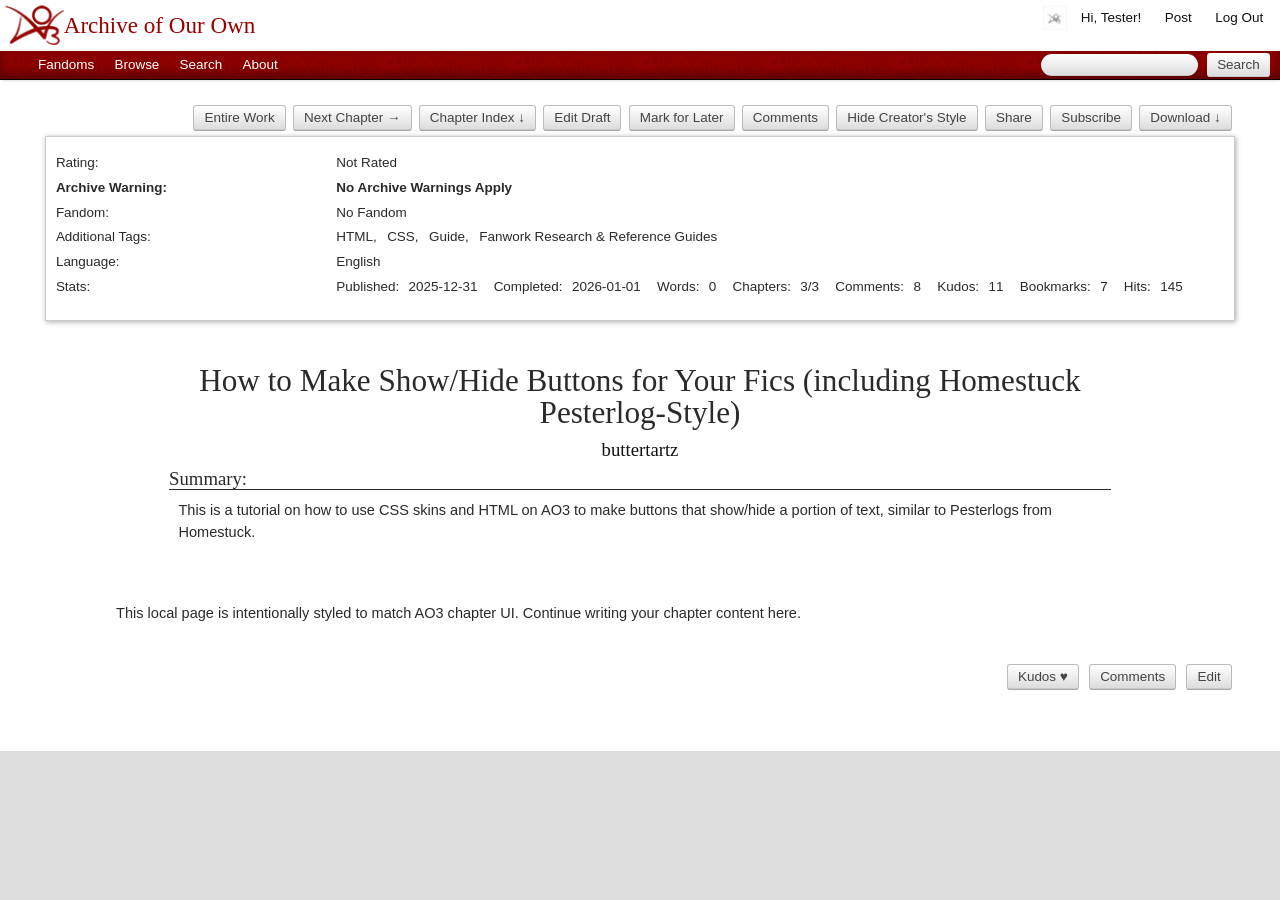
<file: chapter-preview.html>
<!DOCTYPE html>
<html lang="en">
<head>
  <meta charset="utf-8">
  <meta name="viewport" content="width=device-width, initial-scale=1.0">
  <title>AO3 Local Chapter Page</title>
  <link rel="stylesheet" href="./site/2.0/01-core.css">
  <link rel="stylesheet" href="./site/2.0/02-elements.css">
  <link rel="stylesheet" href="./site/2.0/03-region-header.css">
  <link rel="stylesheet" href="./site/2.0/04-region-dashboard.css">
  <link rel="stylesheet" href="./site/2.0/05-region-main.css">
  <link rel="stylesheet" href="./site/2.0/06-region-footer.css">
  <link rel="stylesheet" href="./site/2.0/07-interactions.css">
  <link rel="stylesheet" href="./site/2.0/08-actions.css">
  <link rel="stylesheet" href="./site/2.0/09-roles-states.css">
  <link rel="stylesheet" href="./site/2.0/10-types-groups.css">
  <link rel="stylesheet" href="./site/2.0/11-group-listbox.css">
  <link rel="stylesheet" href="./site/2.0/12-group-meta.css">
  <link rel="stylesheet" href="./site/2.0/13-group-blurb.css">
  <link rel="stylesheet" href="./site/2.0/14-group-preface.css">
  <link rel="stylesheet" href="./site/2.0/15-group-comments.css">
  <link rel="stylesheet" href="./site/2.0/16-zone-system.css">
  <link rel="stylesheet" href="./site/2.0/17-zone-home.css">
  <link rel="stylesheet" href="./site/2.0/18-zone-searchbrowse.css">
  <link rel="stylesheet" href="./site/2.0/19-zone-tags.css">
  <link rel="stylesheet" href="./site/2.0/20-zone-translation.css">
  <link rel="stylesheet" href="./site/2.0/21-userstuff.css">
  <link rel="stylesheet" href="./site/2.0/22-system-messages.css">
  <link rel="stylesheet" href="./site/2.0/23-role-translator.css">
  <link rel="stylesheet" href="./site/2.0/24-role-admin.css">
  <link rel="stylesheet" href="./site/2.0/25-media-midsize.css">
  <link rel="stylesheet" href="./site/2.0/26-media-narrow.css">
  <link rel="stylesheet" href="./chapter-preview.css">
</head>
<body class="logged-in javascript">
  <div id="outer" class="wrapper">
    <ul id="skiplinks"><li><a href="#main">Main Content</a></li></ul>

    <header id="header" class="region">
      <h1 class="heading">
        <a href="#">
          <span>Archive of Our Own</span>
          <img src="./images/ao3_logos/logo_42.png" alt="AO3 logo" class="logo">
        </a>
      </h1>

      <nav id="greeting" aria-label="User Navigation">
        <ul class="user navigation actions">
          <li><a id="previewGreetingLink" href="#">Hi, <span id="previewGreetingName">Tester</span>!</a></li>
          <li><a href="#">Post</a></li>
          <li><a href="#">Log Out</a></li>
        </ul>
        <p class="icon"><a href="#" aria-label="User icon"><img src="./images/skins/iconsets/default/icon_user.png" class="icon" alt=""></a></p>
      </nav>

      <nav aria-label="Primary Navigation">
        <ul class="primary navigation actions">
          <li class="dropdown"><a href="#">Fandoms</a></li>
          <li class="dropdown"><a href="#">Browse</a></li>
          <li class="dropdown"><a href="#">Search</a></li>
          <li class="dropdown"><a href="#">About</a></li>
          <li class="search">
            <form id="search" class="search" role="search">
              <fieldset>
                <p>
                  <label class="landmark" for="site_search">Search</label>
                  <input id="site_search" class="text" type="text" value="">
                  <span class="submit actions"><input class="button" type="submit" value="Search"></span>
                </p>
              </fieldset>
            </form>
          </li>
        </ul>
      </nav>
      <div class="clear"></div>
    </header>

    <div id="inner" class="wrapper">
      <div id="main" class="works-show region" role="main">
        <ul class="landmark skip">
          <li><a name="top">&nbsp;</a></li>
          <li><a href="#work">Skip header</a></li>
        </ul>

        <div class="work">
          <h3 class="landmark heading">Actions</h3>
          <ul class="work navigation actions">
            <li class="chapter entire"><a href="#workskin">Entire Work</a></li>
            <li class="chapter next"><a href="#previewChapter">Next Chapter &#8594;</a></li>
            <li class="chapter"><a href="#previewChapter">Chapter Index &#8595;</a></li>
            <li class="bookmark"><a href="./index.html">Edit Draft</a></li>
            <li class="mark"><a href="#">Mark for Later</a></li>
            <li class="comments" id="show_comments_link_top"><a id="toggleCommentsTop" href="#comments">Comments</a></li>
            <li class="style"><a id="toggleStyle" href="#workskin">Hide Creator's Style</a></li>
            <li class="share"><a href="#">Share</a></li>
            <li class="subscribe"><a href="#">Subscribe</a></li>
            <li class="download"><a href="#">Download &#8595;</a></li>
          </ul>

          <h3 class="landmark heading">Work Header</h3>
          <div class="wrapper">
            <dl class="work meta group">
              <dt class="rating tags">Rating:</dt>
              <dd class="rating tags">
                <ul id="previewRatingList" class="commas"><li>Not Rated</li></ul>
              </dd>

              <dt class="warning tags">Archive Warning:</dt>
              <dd class="warning tags">
                <ul id="previewWarningList" class="commas"><li>No Archive Warnings Apply</li></ul>
              </dd>

              <dt class="fandom tags">Fandom:</dt>
              <dd class="fandom tags">
                <ul id="previewFandomList" class="commas"><li>No Fandom</li></ul>
              </dd>

              <dt id="previewCategoryLabel" class="category tags" hidden>Category:</dt>
              <dd id="previewCategoryValue" class="category tags" hidden>
                <ul id="previewCategoryList" class="commas"></ul>
              </dd>

              <dt id="previewRelationshipLabel" class="relationship tags" hidden>Relationship:</dt>
              <dd id="previewRelationshipValue" class="relationship tags" hidden>
                <ul id="previewRelationshipList" class="commas"></ul>
              </dd>

              <dt id="previewCharacterLabel" class="character tags" hidden>Character:</dt>
              <dd id="previewCharacterValue" class="character tags" hidden>
                <ul id="previewCharacterList" class="commas"></ul>
              </dd>

              <dt class="additional tags">Additional Tags:</dt>
              <dd class="additional tags">
                <ul id="previewFreeformList" class="commas"><li>HTML</li><li>CSS</li><li>Guide</li><li>Fanwork Research &amp; Reference Guides</li></ul>
              </dd>

              <dt class="language">Language:</dt>
              <dd id="previewLanguageValue" class="language">English</dd>

              <dt class="stats">Stats:</dt>
              <dd class="stats">
                <dl>
                  <dt>Published:</dt><dd>2025-12-31</dd>
                  <dt>Completed:</dt><dd>2026-01-01</dd>
                  <dt>Words:</dt><dd id="previewWordCount">0</dd>
                  <dt>Chapters:</dt><dd>3/3</dd>
                  <dt>Comments:</dt><dd>8</dd>
                  <dt>Kudos:</dt><dd id="previewKudosCount">11</dd>
                  <dt>Bookmarks:</dt><dd>7</dd>
                  <dt>Hits:</dt><dd>145</dd>
                </dl>
              </dd>
            </dl>
          </div>

          <style id="previewWorkskinStyle"></style>
          <div id="workskin">
            <div class="preface group">
              <h2 id="previewWorkTitle" class="title heading">How to Make Show/Hide Buttons for Your Fics (including Homestuck Pesterlog-Style)</h2>
              <h3 class="byline heading"><a id="previewByline" href="#">buttertartz</a></h3>
              <div id="previewSummaryModule" class="summary module">
                <h3 class="heading">Summary:</h3>
                <blockquote id="previewSummaryBody" class="userstuff">
                  <p>This is a tutorial on how to use CSS skins and HTML on AO3 to make buttons that show/hide a portion of text, similar to Pesterlogs from Homestuck.</p>
                </blockquote>
              </div>
              <div id="previewNotesModule" class="notes module" hidden>
                <h3 class="heading">Notes:</h3>
                <blockquote id="previewNotesBody" class="userstuff"></blockquote>
              </div>
            </div>

            <div id="chapters">
              <div class="chapter" id="previewChapter">
                <div class="userstuff module" role="article">
                  <h3 class="landmark heading" id="work">Chapter Text</h3>
                  <div id="previewChapterBody">
                    <p>This local page is intentionally styled to match AO3 chapter UI. Continue writing your chapter content here.</p>
                  </div>
                </div>
              </div>
            </div>

            <div id="previewEndnotesModule" class="chapter preface group" hidden>
              <div class="end notes module">
                <h3 class="heading">Notes:</h3>
                <blockquote id="previewEndnotesBody" class="userstuff"></blockquote>
              </div>
            </div>
          </div>
        </div>

        <div id="comments_placeholder"></div>
        <ul class="actions preview-feedback-actions" aria-label="Reader Feedback Actions">
          <li class="kudos">
            <form id="new_kudo" action="#" method="post">
              <input type="hidden" name="kudo[commentable_id]" value="1">
              <input type="hidden" name="kudo[commentable_type]" value="Work">
              <input id="kudo_submit" type="submit" value="Kudos ♥">
            </form>
          </li>
          <li class="comments" id="show_comments_link_feedback">
            <a id="toggleCommentsFeedback" href="#comments">Comments</a>
          </li>
          <li class="bookmark preview-edit-action">
            <a href="./index.html">Edit</a>
          </li>
        </ul>
        <div id="kudos_message"></div>
        <section id="comments" class="comments region" hidden>
          <h3 class="heading">Comments:</h3>
          <ol class="thread">
            <li class="comment odd">
              <h4 class="heading byline">reader_01</h4>
              <blockquote class="userstuff"><p>The shifting margin line is so good. Subscribed.</p></blockquote>
            </li>
            <li class="comment even">
              <h4 class="heading byline">reader_02</h4>
              <blockquote class="userstuff"><p>Now this feels much closer to AO3 chapter UI.</p></blockquote>
            </li>
          </ol>
        </section>
      </div>
    </div>
  </div>

  <script src="./chapter-preview.js"></script>
</body>
</html>
</file>
<file: site/2.0/01-core.css>
/* == CORE: basic functional layout
https://otwcode.github.io/docs/stylesheets-views.html#core
*/

body, .toggled form, .dynamic form, .secondary, .dropdown {
  background: #fff;
  color: #2a2a2a;
  font: 100%/1.125 'Lucida Grande', 'Lucida Sans Unicode', Verdana, Helvetica, sans-serif, 'GNU Unifont';
  margin: 0;
  padding: 0;
}

.heading {
  font-family: Georgia, serif;
}

a, a:link {
  color: #900;
  text-decoration: none;
}

#header, #footer, #main, #dashboard {
  padding: 1em 3em;
}

.landmark {
  font-size: 0;
  opacity: 0;
}

.hidden {
  display: none;
}

li.blurb, fieldset, form dl {
  border: 1px solid #ddd;
  padding: 1em;
  overflow: hidden;
}

.blurb li, .actions>*, .stats>*, .meta ul li {
  list-style: none;
  display: inline;
  padding-left: 0.25em;
}

.actions form {
  display: inline;
}

.actions input[type="submit"] {
  margin: 0;
}

/* END == */
</file>
<file: site/2.0/02-elements.css>
/* == ELEMENTS
https://otwcode.github.io/docs/stylesheets-views.html#elements
*/

/* MEYERS RESET. *********************************************** do not edit */

html, body, div, span, applet, object, iframe, h1, h2, h3, h4, h5, h6, p, blockquote, pre, a, abbr, acronym, address, big, cite, code, del, dfn, em, img, ins, kbd, q, s, samp, small, strike, strong, sub, sup, tt, var, dl, dt, dd, ol, ul, li, fieldset, form, label, legend, table, caption, tbody, tfoot, thead, tr, th, td {
  border: 0;
  outline: 0;
  font-weight: inherit;
  font-style: inherit;
  font-size: 100%;
  font-family: inherit;
  vertical-align: baseline;
  list-style: none;
  margin: 0;
  padding: 0;
}

/* *********************************************** end of uneditable rules */

/* The global rules for normal elements */

body {
  font: 100%/1.125 'Lucida Grande', 'Lucida Sans Unicode', Verdana, Helvetica, sans-serif, 'GNU Unifont';
}

a, a:link, a:visited:hover {
  color: #111;
  text-decoration: none;
  border-bottom: 1px solid;
}

a:visited {
  color: #666;
  text-decoration: none;
  border-bottom: 1px dashed;
}

a:hover {
  color: #999;
}

a:active, a:focus, button:focus {
  outline: 1px dotted;
}

a img {
  border: 0;
}

a:focus img {
  outline: 1px dotted;
}

h1, h2, h3, h4, h5, h6, .heading {
  font-family: Georgia, serif;
  font-weight: 400;
    word-wrap: break-word;
}

h1 {
  font-size: 2.5em;
  line-height: 1;
  margin: 0.5em 0;
}

h2 {
  font-size: 2.143em;
  line-height: 1;
  margin: 0.429em 0;
  display: inline;
}

/* 24px skipped: font-size: 1.714em; line-height: 1; margin: 0.429em 0 */

h3 {
  font-size: 1.286em;
  line-height: 1;
  margin: 0.5375em 0;
}

h4 {
  font-size: 1.143em;
  line-height: 1.125;
  margin: 0.5em 0;
}

h5 {
  font-size: 1em;
  line-height: 1.286;
  margin: 0.643em 0;
}

h6 {
  font-size: 0.875em;
  font-weight: 900;
  line-height: 1.5;
  margin: 1.5em 0;
}

p, li, dd, hr {
  margin: 0.643em 0;
}

hr {
  border: 0;
  border-bottom: 3px double;
}

.clear {
  clear: both;
  height: 0;
  border: 0;
  margin: 0;
  background: transparent;
  opacity: 0;
}

blockquote, pre {
  font: 1em 'Lucida Grande', 'Lucida Sans Unicode', Verdana, Helvetica, sans-serif;
  margin: 0.643em;
}

blockquote p:first-child {
  margin-top: 0;
}

blockquote p:last-child {
  margin-bottom: 0;
}

kbd, tt, code, var, pre, samp {
  font: normal 0.857em 'Monaco', 'Consolas', Courier, monospace;
  font-variant-ligatures: none;
  margin: auto;
}

pre {
  white-space: pre-wrap;
}

strong, b {
  font-weight: bold;
}

em, cite, i {
  font-style: oblique;
}

cite em, em cite, cite i, i cite, i em, em i, em em, i i, cite cite {
  font-style: normal;
}

em cite, i cite, ins, u {
  text-decoration: underline;
}

del, strike {
  text-decoration: line-through;
}

dfn, abbr, acronym {
  cursor: help;
}

big {
  font-size: 114%;
}

small, sub, sup {
  font-size: 87.5%;
}

small small small small {
  font-size: 100%;
}

sub {
  vertical-align: sub;
  line-height: 0;
}

sup {
  vertical-align: super;
  line-height: 0;
}

/*
https://otwcode.github.io/docs/patterns/tables.html
*/

table {
  background: #ddd;
  border-collapse: collapse;
  margin: auto;
  width: 100%;
  clear: right;
}

caption {
  height: 0;
  width: 0;
  font-size: 0;
  opacity: 0;
  padding: 0;
  margin: 0;
}

thead, tfoot {
  border-bottom: 2px solid #bbb;
  padding: 0.643em;
  vertical-align: top;
}

tfoot td {
  border-top: 1px solid #bbb;
}

td th {
  padding-right: 1em;
}

tbody tr {
  border-bottom: 1px solid #fff;
}

td {
  padding: 0.25em;
  vertical-align: top;
}

th {
  text-align: start;
}

thead td {
  background: #ddd;
  border-bottom: 1px solid #fff;
}

th, tr:hover, col.name {
  background: #fff;
  border: 1px solid #bbb;
  padding: 0.15em 0.5em 0.25em;
  vertical-align: top;
}

th a, th a:visited, th a:link {
  text-decoration: none;
}

tbody tr th {
  text-align: start;
}

/* END == */
</file>
<file: site/2.0/03-region-header.css>
﻿/* == REGION: HEADER is #1 of the 4 regions shown on every page
https://otwcode.github.io/docs/patterns/regions.html#header-region
notice that CSS3 declarations sit are indented twice (four spaces) and always come last
*/

#header input, #header #search>*, #header #search .submit {
  display: inline;
  float: none;
}

#header .landmark {
  clear: none;
  font-size: 0;
  border: none;
}

#header a, #header fieldset, #header form, #header p, #header li, #header h1, #small_login dl {
  background: transparent;
  font-size: 100%;
  border: none;
  padding: 0;
  margin: 0;
    border-radius: 0;
    box-shadow: none;
}

#header {
  font-size: 0.875em;
  margin: 0 0 1em;
  padding: 0;
  position: relative;
}

#header li {
  display: block;
  float: left;
  position: relative;
}

#header a, #header a:visited, #header .primary .open a, #header .primary .dropdown:hover a, #header .primary .dropdown a:focus {
  color: #111;
}

#header .actions a:hover, #header .actions a:focus, #header .dropdown:hover a, #header .open a {
  background: #ddd;
}

/* BRANDING: logo and title */

#header .heading {
  float: left;
  padding: 0.375em;
}

/* 1.714em x 14px = 24px */
#header .heading a {
  color: #900;
  font-size: 1.714em;
  line-height: 1.75em;
}

#header .logo {
  float: left;
  height: 42px;
}

/* ACTION: dropdown */

#header .menu, #small_login {
  background: #ddd;
  display: none;
  padding: 0.25em 0;
  position: absolute;
  width: 20em;
  z-index: 55;
    box-shadow: 1px 1px 3px -1px #444;
    background-image: -moz-linear-gradient(top, rgba(221, 221, 221, 0.98) 0%, rgba(204, 204, 204, 0.98) 100%);
    background-image: -webkit-linear-gradient(top, rgba(221, 221, 221, 0.98) 0%, rgba(204, 204, 204, 0.98) 100%);
    background-image: -o-linear-gradient(top, rgba(221, 221, 221, 0.98) 0%, rgba(204, 204, 204, 0.98) 100%);
    background-image: linear-gradient(to bottom, rgba(221, 221, 221, 0.98) 0%, rgba(204, 204, 204, 0.98) 100%);
    filter: progid:DXImageTransform.Microsoft.gradient(startColorstr='#fadddddd', endColorstr='#facccccc',GradientType=0);
}

#header .open .menu, #header .dropdown:hover .menu, .open + #small_login, #header .menu li {
  display: block;
  float: none;
}

#header .menu li {
  border-bottom: 1px solid #888;
  margin: 0 0.25em;
  text-align: left;
}

#header .menu li:last-child {
  border-bottom: none;
}

#header .dropdown .menu a {
  background: transparent;
  display: block;
  padding: 0.75em 0.5em 0.5em;
}

#header .dropdown .menu a:hover, #header .dropdown .menu a:focus {
  background: rgba(255, 255, 255, 0.25);
}

/* login and greeting */

#login, #greeting {
  float: right;
  margin-right: 0.375em;
}

#header .user {
  padding: 0.429em 0 0;
  position: relative;
  z-index: 20;
}

#header .user a, #small_login .action {
  padding: 0.25em 0.75em;
}

#header .user a:hover, #header .user a:focus {
  color: #900;
    border-radius: 0.25em;
}

#login .open a:hover, #login .open a:focus {
  background: #eee;
}

#greeting .user > li {
  margin: 0 0.125em;
}

#greeting .menu {
  right: 0;
    box-shadow: -1px 1px 3px -1px #444;
}

/* square off bottom corners when the dropdown is visible */
#greeting .open a, #greeting .dropdown:hover a {
    border-radius: 0.25em 0.25em 0 0;
}

#greeting .dropdown .menu a {
    border-radius: 0;
}

#greeting p.icon {
  float: right;
  height: auto;
  padding: 0.429em 0.125em 0;
  line-height: 1;
  width: auto;
}

#greeting p.icon a {
  display: block;
  padding: 0;
}

#greeting img.icon {
  height: 1.786em;
  width: 1.786em;
    background-size: 100%;
}

/* FORM: login */

#small_login {
  border: 2px solid #fff;
  padding: 0.375em;
  right: 0;
  z-index: 10;
    box-shadow: none;
}

#small_login form {
  margin-top: 1.286em;
}

#small_login dt, #small_login dd {
  margin: 0;
  width: 99%;
}

#small_login dt, #small_login .submit {
  border-bottom: none;
  padding: 0.375em 0 0;
}

#small_login .actions {
  float: none;
  text-align: left;
}

#small_login .footnote {
  float: left;
  font-size: 0.857em;
  padding: 0.375em 0;
}

#small_login .footnote li {
  padding: 0 0.25em;
}

.dropdown #small_login .footnote a {
  background: transparent;
  border-bottom: 1px solid;
}

/* primary navigation */

#header .primary {
  background: #900 url(../../images/skins/textures/tiles/red-ao3.png);
  padding: 0 0;
  width: 100%;
    box-shadow: inset 0 -6px 10px rgba(0, 0, 0, 0.35),
    1px 1px 3px -1px rgba(0, 0, 0, 0.25),
    inset 0 -1px 0 rgba(0, 0, 0, 0.85); /* instead of a bottom border to keep the container the same height as its contents */
}

#header .primary > li:first-of-type {
  margin-left: 2em;
}

#header .primary a {
  padding: 0.429em 0.75em;
}

#header .primary a {
  color: #fff;
}

#header .primary .menu a {
  color: #111;
  padding: 0.75em 0.5em 0.5em;
}

/* search */

#header .search {
  float: right;
  color: #2a2a2a;
  margin-right: 0.25em;
}

#header #search input:focus {
  color: #2a2a2a;
  outline: 1px dotted;
}

#header #search .text, #header #search .button {
  border: none;
}

/* 0.2857em x 14px = 4px because the input has a padding of 0.15em x 14px = 2px and it needs to match 0.429em x 14px = 6px */
#header #search .text {
  margin: 0.2857em 0.429em;
}

#header #search .button {
  margin: 0;
}

/* CONTEXT: collections */

#header h2 {
  border-top: 1px solid;
  clear: both;
  color: #fff;
  display: block;
  font-size: 1.714em;
  line-height: 1.5;
  margin: 0;
  padding: 0 0.375em;
    text-shadow: none;
}

/* END == */
</file>
<file: site/2.0/04-region-dashboard.css>
/* == REGION: DASHBOARD is #2 of the 4 regions shown on every page
https://otwcode.github.io/docs/patterns/regions.html#dashboard-region
*/

#dashboard {
  width: 11.25em;
  float: left;
  padding: 0.5em;
}

#dashboard li {
  padding: 0;
}

#dashboard a, #dashboard span {
  color: #111;
  display: block;
  white-space: normal;
  height: auto;
  line-height: 2;
  padding: 0 0.5625em;
  margin: 0;
  border: none;
  background: transparent;
  vertical-align: middle;
    word-wrap: break-word;
    box-shadow: none;
}

#dashboard a:hover {
  background: #ddd;
  color: #900;
}

#dashboard ul {
  float: none;
  display: block;
  padding: 1.286em 0;
  text-align: right;
  border-top: 2px solid #ddd;
  position: relative;
}

#dashboard .current {
  background: #ccc;
}

#dashboard .secondary {
  right: auto;
}

#dashboard.own {
  background: transparent;
  border-top: 15px solid #900;
  border-bottom: 15px solid #900;
    opacity: 1.0;
    border-radius: 0.25em;
}

/* END == */
</file>
<file: site/2.0/05-region-main.css>
/* == REGION: MAIN is #3 of the 4 regions shown on every page
https://otwcode.github.io/docs/patterns/regions.html#main-region
*/

#main {
  font-size: 0.875em;
  line-height: 1.286;
  margin: auto;
  padding: 0.5em 2.5em 3.5em;
  position: relative;
  min-height: 450px;
}

#main:after {
  content: " ";
  display: block;
  height: 0;
  font-size: 0;
  clear: both;
  visibility: hidden;
}

#main.dashboard {
  padding-left: 2em;
  margin: 0.5em auto 1em 14em;
}

#main.home {
  padding: 2em 7.5em 3.5em;
}

#main.errors {
  background: url("/images/ao3_logos/sadface.png") top right no-repeat;
}

#main.error-502 {
  background: url("/images/ao3_logos/ao3-502.png") top right no-repeat;
}

#main.error-503-maintenance {
  background: url("/images/ao3_logos/logo-ruby.png") top right no-repeat;
}

#main.session {
  background: url("/images/logo.png") 0.5em 3em no-repeat;
}

#main.authentication {
  background: none;
}

#main.errors h2 {
  display: block;
  margin-top: 0;
}

#main.errors p, #main.errors .heading {
  margin-right: 325px;
}

/* END == */
</file>
<file: site/2.0/06-region-footer.css>
/* == REGION: FOOTER is #4 of the 4 regions shown on every page
https://otwcode.github.io/docs/patterns/regions.html#footer-region
*/

#footer {
  background: #900 url("/images/skins/textures/tiles/red-ao3.png");
  border-top: 2px solid;
  color: #fff;
  float: left;
  font-size: 0.75em;
  position: relative;
  padding: 0;
  width: 100%;
}

#footer ul {
  border: 0;
  clear: both;
  margin: 1.5em 0;
  padding: 1em 5%;
  float: left;
  text-align: left;
  width: 90%;
}

#footer li {
  position: relative;
  display: block;
}

#footer a, #footer button {
  background: transparent;
  border: 0;
  font-weight: 400;
  margin: auto;
  outline: 0;
  padding: 0;
  vertical-align: baseline;
    box-shadow: none;
    border-radius: 0;
}

#footer a, #footer button {
  color: #fff;
  display: inline;
  text-decoration: underline;
  line-height: 1.5;
  white-space: normal;
    text-underline-position: under;
}

#footer button {
  cursor: pointer;
  text-align: start;
  height: unset;
}

#footer a:focus, #footer button:focus {
  outline: 1px dotted;
}

#footer .module {
  max-width: 20%;
  padding: 0 2%;
}

#footer .menu {
  margin: 0;
  padding: 0;
}

#footer .heading {
  display: block;
  color: #fff;
}

/* END == */
</file>
<file: site/2.0/07-interactions.css>
﻿/* == INTERACTIONS: global form rules
https://otwcode.github.io/docs/patterns/interactions.html
(submit button styling is in actions.css with the other buttons)
General rules for all form elements, and nearly ALL our forms use just these.
Forms are normally in definition lists <dt label: dd input>
with some un/ordered lists, normally of checkbox options <li checkbox:label>
and some paragraphs, normally forms with a single <p label:input> .

We might develop three MODES: .simple .verbose and .dynamic -- .sim and ver in early draft in sandbox
We also have some jS WIDGETS, which are custom form interactions, like autocomplete
and a few variations for INTERACTION TYPES, which are, roughly:
.post, .login, make .associations, set .preferences, [.search, .filter] => in searchbrowse
*/

form {
  clear: right;
}

/* wrap long text in Opera, Safari, and Chrome */
fieldset {
  min-width: 0;
}

/* Guideline: Forms are written by lots of people, and, this is beta, change a LOT.
I've written a load of possible different nests to give a reasonably/broadly consistent view whatever goes in,
but it's probably not complete.
*/

fieldset, form dl, fieldset dl dl, fieldset fieldset fieldset, fieldset fieldset dl dl, dd.hideme, form blockquote.userstuff {
  display: block;
  background: #ddd;
  border: 2px solid #f3efec;
  margin: 0.643em;
  padding: 0.643em;
    box-shadow: inset 1px 0 5px #999;
}

fieldset dl, fieldset.actions, fieldset dl fieldset dl {
  background: transparent;
  border: none;
  clear: right;
    box-shadow: none;
}

fieldset fieldset, fieldset dl dl, form blockquote.userstuff {
  background: #fff;
  clear: right;
}

fieldset dd dl, form .meta dd, fieldset dl fieldset dl, dd fieldset {
  margin: 0.643em 0;
}

/* end nesting */

legend {
  height: 0;
  width: 0;
  font-size: 0;
  opacity: 0;
  padding: 0;
  margin: 0;
}

input[type="hidden"] {
  display: none !important;
}

label {
  margin-right: 0.375em;
}

input, textarea {
  font: 100% 'Lucida Grande', 'Lucida Sans Unicode', Verdana, Helvetica, sans-serif, 'GNU Unifont';
  width: 100%;
  border: 1px solid #bbb;
    box-shadow: inset 0 1px 2px #ccc;
}

textarea {
  min-height: 12em;
}

textarea.large {
  height: 36em;
}

input:focus, select:focus, textarea:focus {
  background: #f3efec;
}

input[type="radio"] + label, input[type="checkbox"] + label {
  padding-left: 1em;
}

select {
  vertical-align: text-top;
  width: 100%;
  min-width: 10.5em;
}

.datetime select {
  width: 32.5%;
}

input[type="checkbox"], input[type="radio"] {
    box-shadow: none;
}

input[type="checkbox"], input[type="file"], input[type="radio"], input.number, p input, p select, .heading select, li select {
  width: auto;
  margin-right: 0.375em;
}

input.number {
  width: 4em;
}

option, .actions option, form code {
  display: block;
}

form p {
  clear: right;
  margin: auto;
  padding: 0.643em;
}

form dt {
  float: left;
  clear: left;
  min-width: 10.5em;
  width: 25%;
  padding: 0.25em 0.5625em 0 0;
  border-bottom: 1px solid #f3efec;
}

form dd, form dd.any {
  float: left;
  width: 72.5%;
}

form dd.any {
  margin-left: 25%;
}

form dd + dd {
  width: 97.5%;
  margin-left: 0.5625em;
}

form dd.required {
  color: #2a2a2a;
}

form .footnote code {
  display: inline;
}

/* when we display information that cannot be edited,
like the current username on the change username form
*/
form dd p.informational {
  padding-top: 0;
}

/* END FORM RULES */

/* WIDGET: DEPENDENT OPTIONS */
.toggle_formfield ~ ul.dependent {
  margin-left: 2.625em;
}

/* WIDGET: CHARACTER COUNTER (todo: ARIA live region POLITE) */

p.character_counter {
  font-size: 87.5%;
  text-align: right;
}

.comment .character_counter {
  float: left;
}

/* WIDGET: LIVE VALIDATION (todo: ARIA live region)
We only use error messages for LiveValidation. Style spoofs the system error message. If we ever set a default success message, this will need updating.
*/

.LV_validation_message {
  font-weight: 900;
  position: absolute;
  margin-top: 0.643em;
  margin-right: 15em;
  z-index: 1;
}

.LV_invalid {
  background: #efd1d1;
  border: 1px solid #900;
  color: #900;
  padding: 0.25em 0.375em;
    box-shadow: 1px 1px 2px;
    border-radius: 0.25em;
}

.LV_invalid_field, input.LV_invalid_field:hover, input.LV_invalid_field:active, textarea.LV_invalid_field:hover, textarea.LV_invalid_field:active {
  border: 1px solid #c00;
}

.LV_invalid:before {
  border-color: #900 transparent;
  border-style: solid;
  border-width: 0 0.643em 0.643em;
  content: "";
  left: 0.875em;
  position: absolute;
  top: -0.643em;
}

/* WIDGET: AUTO COMPLETE */

.autocomplete div.dropdown ul {
  background: #fff;
  border: 1px solid #eee;
  padding: 0.125em;
  line-height: 1.286;
  color: #000;
  display: block;
    background: rgba(255, 255, 255, 0.9);
    box-shadow: 1px 3px 5px rgba(0, 0, 0, 0.5);
}

.autocomplete ul li {
  padding: 0.125em;
  margin: 0.25em auto auto;
}

.autocomplete input, .autocomplete .dropdown ul li {
  display: block;
  min-width: 10em;
}

.autocomplete .dropdown ul li {
  margin: 0.25em 0 0;
}

form li ul.autocomplete li.input {
  border: 0;
}

.autocomplete .dropdown ul li:hover, .autocomplete .dropdown li.selected {
  background: url("/images/skins/textures/tiles/red-ao3.png") top left #900;
  color: #fff;
}

.required .autocomplete, .autocomplete .notice {
  color: #2a2a2a;
}

.autocomplete .notice {
  margin-top: 0 !important;
}

.autocomplete li.added, .post .meta dd ul li.added {
  display: inline-block;
}

/* WIDGET: SORTABLE LIST (note: hope to merge with .sortable and .draggable etc) */

.ui-sortable li {
  background: #eee;
  border: 2px solid #ddd;
  float: left;
  width: 100%;
  clear: both;
    box-shadow: 1px 1px 3px transparent;
}

.ui-sortable li:hover {
  background: #ddd;
  border: 2px solid #999;
  cursor: move;
    box-shadow: 1px 1px 3px #bbb;
}

.ui-sortable input {
  margin: 0.429em 0 0.25em 0.25em;
}

.ui-sortable .heading {
  display: inline-block;
}

.ui-sortable ul.actions li {
  float: none;
  background: transparent;
  border: none;
}

.ui-draggable form {
  cursor: move;
    box-shadow: 0 0 3px #555;
}

.ui-draggable a {
  cursor: default;
}

/* WIDGET: DATEPICKER, TIMEPICKER (todo, requires ARIA managed focus) */

#ui-datepicker-div {
  background: #fff;
  display: none;
  overflow: hidden;
  padding: 0.643em;
  font-size: 87.5%;
    box-shadow: 3px 3px 5px;
}

.ui-datepicker dt, .ui-datepicker dd, .ui-datepicker-buttonpane, .ui-timepicker-div, a.ui-datepicker-prev {
  float: left;
}

.ui-datepicker button {
  height: 2em;
}

.ui-datepicker dt {
  clear: left;
  width: 5em;
  margin: 0.25em 0;
}

.ui-datepicker dd {
  margin: 0.25em 0;
}

.ui-datepicker table {
  background: #eee;
}

.ui-datepicker td {
  border: 1px solid #aaa;
}

.ui-datepicker tr:hover {
  background: #ddd;
}

.ui-datepicker td:hover {
  background: #fff;
}

.ui-datepicker td a {
  border-bottom: none;
}

a.ui-datepicker-next {
  float: right;
}

.ui-datepicker-title {
  clear: both;
  text-align: center;
}

.ui-datepicker-buttonpane {
  clear: left;
}

.ui-timepicker-div dl {
  float: left;
  margin: 0.643em 0;
}

.ui_tpicker_hour_label, .ui_tpicker_minute_label {
  padding-top: 0.25em;
  height: 1.45em;
}

/* WIDGET: TOOLTIP (todo, requires graceful degradation testing, can't see any reason for this jS)
qTip2 Copyright 2009-2010 Craig Michael Thompson -
http://craigsworks.com
*/

.qtip {
  position: absolute;
  left: -28000px;
  top: -28000px;
  display: none;
  max-width: 22em;
  min-width: 6em;
  font-size: 0.625em;
  z-index: 15000;
}

.qtip-content {
  position: relative;
  padding: 0.15em 0.25em;
  background: #d1e1ef;
  border: 1px solid #c2d2df;
  overflow: hidden;
    word-wrap: break-word;
}

/* WIDGET: MODAL DIALOGS (called by help links) */

a.modal.help {
  cursor: help;
}

#modal-bg, #modal-wrap {
  display: none;
  height: 100%;
  left: 0;
  top: 0;
}

#modal-bg {
  background: rgba(0, 0, 0, 0.7);
  position: fixed;
  width: 100%;
  z-index: 499;
}

#modal-bg .loading {
  height: 124px;
  left: 50%;
  margin: -62px 0 0 -62px;
  position: absolute;
  top: 50%;
  width: 124px;
}

#modal-wrap {
  display: none;
  position: absolute;
  right: 0;
  text-align: center;
  z-index: 500;
}

#modal-wrap:before {
  content: '';
  height: 100%;
}

#modal-wrap:before, #modal {
  display: inline-block;
  vertical-align: middle;
}

#modal {
  background: #fff;
  border: 10px solid #eee;
  margin: 3% 0;
  max-width: 800px;
  min-width: 200px;
  padding-bottom: 44px;
  position: relative;
  text-align: left;
  width: 80%;
  z-index: 501;
    box-shadow: 0 0 8px 0 rgba(0, 0, 0, 0.2);
}

#modal .content {
  border-bottom: 1px solid #ccc;
  font-size: 0.875em;
  overflow: auto;
  padding: 1.5em;
}

#modal.tall {
  height: 80%;
  max-height: 720px;
}

#modal.tall.img {
  min-width: 0;
  width: auto;
}

#modal.tall .content {
  bottom: 44px;
  left: 0;
  position: absolute;
  right: 0;
  top: 0;
}

#modal.img {
  background: transparent;
  border: 0;
  margin: 0 0 44px;
  max-height: none;
  max-width: 90%;
  min-width: 0;
  padding: 0;
  width: auto;
    box-shadow: none;
}

#modal.img a {
  border: 0;
  color: #fff;
}

#modal.img.tall {
  height: 90%;
  width: auto;
}

#modal.img .content {
  border: 0;
  overflow: visible;
  padding: 0;
  text-align: center;
}

#modal.img.tall .content {
  height: 100%;
  position: relative;
  width: auto;
}

#modal.img .content img {
  border: 1px solid rgba(0, 0, 0, 0.5);
  max-height: 100%;
  max-width: 100%;
    box-shadow: 0 0 8px 0 rgba(0, 0, 0, 0.2);
}

#modal .footer {
  bottom: 0;
  height: 44px;
  left: 0;
  line-height: 44px;
  padding: 0 0.6432em;
  right: 0;
  position: absolute;
}

#modal.img .footer {
  background: rgba(0, 0, 0, 0.6);
  color: #fff;
  position: fixed;
  text-align: center;
    box-shadow: 0 0 5px 0 rgba(0, 0, 0, 0.2);
}

#modal .footer .action.modal-closer {
  bottom: 8px;
  position: absolute;
  right: 8px;
}

#modal .content > h1:first-child, #modal .content > h2:first-child, #modal .content > .heading:first-child {
  margin-top: 0.5em;
}

/* MODE: DYNAMIC is in early dev and so currently sharing styles with toggled */

div.dynamic {
  background: #fff;
  position: absolute;
  z-index: 500;
}

/* MODE: VERBOSE for forms with more than three fieldsets
TO DO: Make VERBOSE a class on FORM across the site; it is a surrounding DIV
in some areas, hence .verbose form
*/

form.verbose legend, .verbose form legend {
  height: auto;
  width: auto;
  font-size: 100%;
  background: #fff;
  border: 2px solid #ddd;
  padding: 0.5em;
    box-shadow: 1px 2px 3px #999;
    opacity: 1;
}

/* MODE: SIMPLE for forms with three or fewer fieldsets (default) */

form.simple span.actions {
  float: none;
}

.simple input[type="submit"] {
  margin: 0;
}

/* mods: SINGLE for prominent simple forms consisting of one text input, e.g., on the blocked user page */

form.single fieldset {
  background: transparent;
  border: 1px solid #ddd;
    box-shadow: none;
}

form.single legend {
  height: auto;
  width: auto;
  font-size: 1.143em;
  font-weight: bold;
  padding: 0.5em;
    opacity: 1;
}

form.single input[type="text"] {
  min-width: 15em;
}

form.single input[type="submit"] {
  vertical-align: bottom;
}

form.single span.submit {
  padding: 0;
}

form.single ul.autocomplete {
  display: inline-block;
}

form.single .autocomplete li.input {
  margin: 0 0.643em 0.25em 0;
}

form.single .autocomplete .added {
  margin-bottom: 0.125em;
}

/* let autocomplete input expand horizontally as the container takes up more room to accomodate multiple selected tokens */
form.single .autocomplete input[type="text"] {
  width: 100%;
}

/* tweak the margin of the submit button only if there's an autocomplete */
form.single .autocomplete + input + span.submit input[type="submit"] {
  margin-bottom: 0.125em;
}

/* WIDGET: TOGGLED FORMS (SHOW/HIDE bookmark and collection - hidden with jS) */

.toggled form dd, .dynamic form dd {
  width: 99%;
}

.toggled form p.footnote, .dynamic form p.footnote {
  float: none;
  margin: auto;
  padding: 0;
}

.toggled form, .dynamic form {
  padding: 0.5em;
  border: 2px solid #ccc;
  background: #fff;
    box-shadow: 1px 2px 5px;
}

.dynamic form fieldset, .toggled form fieldset, .toggled form dl, .secondary .toggled form, .secondary form {
  border: none;
  background: transparent;
  margin: 0;
  padding: 0;
    box-shadow: none;
}

.toggled .bookmark form p.footnote, .dynamic .bookmark form p.footnote {
  padding-bottom: 0.643em;
}

/* INTERACTION: POST (work, chapter, comment, news, feedback, challenge etc) */

.post .required .warnings, dd.required {
  font-weight: normal;
  color: #2a2a2a;
}

.post .text textarea {
  clear: right;
}

/* INTERACTION: CONFIRM (form with the sole purpose of requiring you to enter a string (e.g., password) before you can complete another action) */

.confirm label {
  display: block;
  font-weight: bold;
}

.confirm input[type="text"], .confirm input[type="password"] {
  margin-block: 0.25em;
  padding: 0.643em 0.375em;
}

.confirm input[type="submit"] {
  margin-block: 0.25em;
  padding: 0.643em;
  vertical-align: bottom;
}

/* CONTEXT: dashboard */

.dashboard > form {
  float: left;
  width: 100%;
  clear: none;
}

.dashboard fieldset {
  clear: right;
}

.dashboard form dt.landmark {
  clear: both;
}

/* CONTEXT: blurb */

.blurb form li.input {
  display: list-item;
  padding-left: 0;
}

/* END == */
</file>
<file: site/2.0/08-actions.css>
/* == ACTIONS: buttons!
https://otwcode.github.io/docs/patterns/actions.html
subtypes:
.action, .navigation, .sorting, .submit, .cancel, .close, .delete, .pagination, .current, .landmark, #skiplinks
input[type="submit"], button
*/

.actions * {
  display: inline;
}

ul.actions, p.actions, li.actions, span.actions, fieldset.actions, dd.actions {
  padding: 0.429em 0.25em 0.25em 0;
  float: right;
  text-align: center;
}

ul.actions {
  padding-bottom: 0;
  padding-top: 0;
}

.actions a, .actions a:link, .action, .action:link, .actions button, .actions input, input[type="submit"], button, .current, .actions label {
  background: #eee;
  color: #444;
  width: auto;
  font-weight: 400;
  font-size: 100%;
  line-height: 1.286;
  height: 1.286em;
  vertical-align: middle;
  display: inline-block;
  padding: 0.25em 0.75em;
  white-space: nowrap;
  overflow: visible;
  position: relative;
  text-decoration: none;
  border: 1px solid #bbb;
  border-bottom: 1px solid #aaa;
    background-image: -moz-linear-gradient(#fff 2%,#ddd 95%, #bbb 100%);
    background-image: -webkit-linear-gradient(#fff 2%,#ddd 95%, #bbb 100%);
    background-image: -o-linear-gradient(#fff 2%,#ddd 95%, #bbb 100%);
    background-image: -ms-linear-gradient(#fff 2%,#ddd 95%, #bbb 100%);
    background-image: linear-gradient(#fff 2%,#ddd 95%, #bbb 100%);
    border-radius: 0.25em;
    box-shadow: none;
}

button {
  font-family: 'Lucida Grande', 'Lucida Sans Unicode', Verdana, Helvetica, sans-serif, 'GNU Unifont';
  box-sizing: content-box;
}

label.action {
  padding: 0.15em 0.375em;
}

input[type="submit"] {
  height: auto;
  white-space: normal;
}

p.submit, input.submit, dd.submit {
  text-align: right;
}

.actions input[type="checkbox"] {
  background: transparent;
  border: none;
  padding: 0;
}

.actions li select, .actions li label input[type="checkbox"] {
   margin: 0;
 }

/* subtypes and modes
test note: this pagination clear needs to be kept an eye on */

ol.pagination, div.pagination, ol.year {
  text-align: center;
  clear: right;
  margin: 0.643em auto;
}

.actions a:visited, .action:visited, .action a:link, .action a:visited {
  color: #111;
}

.actions a:hover, .actions button:hover, .actions input:hover, .actions a:focus, .actions button:focus, .actions input:focus, label.action:hover, .action:hover, .action:focus {
  color: #900;
  border-top: 1px solid #999;
  border-left: 1px solid #999;
    box-shadow: inset 2px 2px 2px #bbb;
}

.actions a:active, .current, a.current, a:link.current, .current a:visited {
  color: #111;
  background: #ccc;
  border-color: #fff;
    box-shadow: inset 1px 1px 3px #333;
}

.actions label.disabled {
  background: #ccc;
}

.actions .disabled select {
   background: transparent;
   color: #111;
   border-color: #aaa;
 }

.actions li a, .actions li button, .actions li input, .actions li input[type="submit"], .actions li .current, .actions li label {
  margin: 0.375em auto;
}

.delete a, span.delete {
  border: 0;
  color: #900;
  font-weight: 900;
  margin-right: 0.375em;
  padding: 0 0.1em 0.15em;
    box-shadow: -1px -1px 2px rgba(0,0,0,0.75);
    border-radius: 0.875em;
}

span.delete a {
  margin: 0 0.2em;
    box-shadow: none;
}

ul#skiplinks, .landmark, .landmark a, .index .heading.landmark {
  font-size: 0;
  line-height: 0;
  height: 0;
  margin: 0;
  clear: both;
  color: transparent;
    opacity: 0;
}

h2.landmark {
  display: block;
}

.secondary {
  background: #fff;
  position: absolute;
  z-index: 54; /* lower than the z-index of #header .menu */
  border: 2px solid #bbb;
  margin: auto;
  padding: 0 0.375em;
  overflow: hidden;
  right: 2.5em;
    box-shadow: 2px 2px 5px #bbb;
    border-radius: 0.15em;
}

/* CONTEXTS */

legend .action:link {
  position: static;
}

.heading .actions, .heading .action, .heading span.actions {
  height: auto;
  font: 100 75%/1.286 'Lucida Grande', 'Lucida Sans Unicode', Verdana, Helvetica, sans-serif, 'GNU Unifont';
  padding: 0.15em 0.375em;
}

.heading .actions button {
  padding: 0.25em 0.75em;
  margin-left: 0.25em;
}

th .actions, td .actions {
  float: none;
}

dl.stats + .landmark + .actions, .mystery .summary + .landmark + .actions {
  clear: none;
  float: left;
  margin: 0 auto;
}

.actions .secondary .submit, .nomination .actions {
  float: none;
}

.dashboard .landmark {
  clear: right;
}

.actions .landmark {
  clear: none;
}

.actions a.symbol, .action a {
  border: 0;
  background: none;
  padding: 0 0 0.15em 0;
}

.many p.actions {
  float: none;
  text-align: right;
}

.concise label.action {
  float: left;
}

dd.any label.action {
  margin-left: 0.5625em;
}

dl.index p.actions {
  margin: 0;
}

/* context: work navigation actions with secondary navigation */

.work.navigation .download {
  display: block;
  margin-block-start: 0;
  padding: 0.375em 0 0.643em;
}

.work.navigation .download .secondary {
  position: static;
}

/* The next two rule sets move the default .secondary style to the secondary's
parent when JavaScript is disabled and put it back when it's enabled. */
.work.navigation .download, .javascript .work.navigation .download .secondary {
  background: #fff;
  border: 2px solid #bbb;
    box-shadow: 2px 2px 5px #bbb;
}

.work.navigation .download .secondary, .javascript .work.navigation .download {
  background: transparent;
  border: none;
    box-shadow: none;
}

.javascript .work.navigation li {
  display: inline-block;
  margin-block: 0;
  position: relative;
}

.javascript .work.navigation .download {
  padding: 0 0 0 0.25em;
}

/* The top position is part of a workaround for the behavior described here:
https://otwarchive.atlassian.net/browse/AO3-4629?focusedCommentId=372231
  0.375em for top margin
+ 1.286em for height
+ 0.25em * 2 for top and bottom padding (buttons use content-box)
+ 0.25em to compensate for borders */
.javascript .work.navigation .secondary {
  position: absolute;
  right: 0;
  top: 2.411em;
    align-items: center;
    gap: 0 0.643em;
    justify-content: space-evenly;
}

/* If we use display without the .expanded qualifier, it will override .hidden's
display: none and secondary will always be open. */
.javascript .work.navigation .expanded + .secondary {
    display: flex;
}

.javascript .work.navigation .download .secondary {
  z-index: 53;
    gap: 0.25em;
}

.javascript .work.navigation .secondary p {
  padding: 0;
    align-items: center;
    display: flex;
    gap: 0 0.25em;
}

.javascript .work.navigation .secondary .actions {
  padding: 0;
}

/* END== */
</file>
<file: site/2.0/09-roles-states.css>
/* == ROLES AND STATES
https://otwcode.github.io/docs/classes-taxonomy.html#modifiers
*/

.own, .draft, .draft .wrapper, .unread, .child, .unwrangled, .unreviewed {
  background: #ededed;
    opacity: 0.95;
}

.draft {
  border: 2px dashed #aaa;
  padding: 0.643em;
    border-radius: 0.5em;
}

/* (these states spoof the ".navigation .current" style) */

span.unread, .replied, span.claimed, .actions span.defaulted {
  background: #ccc;
  color: #900;
  width: auto;
  font: 100 100%/1.286 'Lucida Grande', 'Lucida Sans Unicode', Verdana, Helvetica, sans-serif, 'GNU Unifont';
  height: 1.286em;
  vertical-align: middle;
  display: inline-block;
  padding: 0.25em 0.75em;
  white-space: nowrap;
  overflow: visible;
  position: relative;
  text-decoration: none;
  border: 1px solid #bbb;
  border-bottom: 1px solid #aaa;
    border-radius: 0.25em;
}

.actions span.defaulted {
  color: #111;
}

.canonical, li.requested {
  font-weight: 700;
}

.hidden, body .hidden, .actions .hidden, .actions a.hidden, #dashboard .hidden {
  display: none;
}

.draggable, .droppable, span.requested, .nominations .rejected {
  color: #900;
}

span.offered, .replied, .nominations .approved {
  color: #008000;
}

.nominations .approved {
  background: #d1f0d1;
}

.nominations .rejected {
  background: #efd1d1;
}

span.offered.requested {
  color: #876714;
}

/* Arrows for the accordion widget */

.collapsed:after {
  content: " \2193";
}

.expanded:after {
  content: " \2191";
}

/* This is a helper for Back End and can be overridden contextually anywhere */

.commas li:after {
  content: ", ";
}

.commas li {
  display: inline;
}

.commas li:last-child:after, .commas li:only-child:after {
  content: none;
}

/* CONTEXTS */

.dashboard .own, .comment span.unreviewed {
  background: transparent;
    opacity: 1.0;
}

/* END == */
</file>
<file: site/2.0/10-types-groups.css>
/* == TYPES OF DATA, GROUPS OF DATA
https://otwcode.github.io/docs/stylesheets-views.html#types
https://otwcode.github.io/docs/classes-taxonomy.html#types
*/

/* TYPE: TAGS */

a.tag {
  color: #111;
  line-height: 1.5;
  text-decoration: none;
  padding: 0;
  border-bottom: 1px dotted;
}

a.tag:hover, .listbox .heading a.tag:visited:hover {
  background: #900;
  color: #fff;
}

.tags li {
  display: inline;
  padding-left: 0;
  padding-right: 0.25em;
}

/* context: filters, tag sets */

.filters .tags li, .review .tags, .tagset .listbox .tags li {
  display: block;
}

.tagset .listbox .tags li {
  padding-right: 0;
}

/* GROUP CLOUD
https://otwcode.github.io/docs/classes-taxonomy.html#travellers
*/

ul.cloud {
  margin: 2em auto;
  text-align: center;
  line-height: 2;
}

a.cloud1 {
  color: #200;
  font-size: 0.625em;
  font-weight: 100;
}

a.cloud2 {
  color: #300;
  font-size: 0.75em;
  font-weight: 200;
}

a.cloud3 {
  color: #400;
  font-size: 0.875em;
  font-weight: 300;
}

a.cloud4 {
  color: #500;
  font-size: 1em;
  font-weight: 400;
}

a.cloud5 {
  color: #600;
  font-size: 1.125em;
  font-weight: 500;
}

a.cloud6 {
  color: #700;
  font-size: 1.5em;
  font-weight: 600;
}

a.cloud7 {
  color: #800;
  font-size: 1.875em;
  font-weight: 700;
}

a.cloud8 {
  color: #900;
  font-size: 2.25em;
  font-weight: 800;
}

/* GROUPS: WRAPPER, MODULE, INDEX  (#outer and #inner .wrapper have no style by default, but wrap the regions on every page for your skins convenience)
https://otwcode.github.io/docs/classes-taxonomy.html#grouping-and-spacing
*/

.wrapper {
    box-shadow: 1px 1px 5px #aaa;
}

#outer.wrapper {
  float: left;
  width: 100%;
}

#outer.wrapper, #inner.wrapper {
    box-shadow: none;
}

.module, .index, .index .index {
  position: relative;
  width: auto;
}

.module, .dashboard .index {
  float: left;
  width: 100%;
}

/*
https://otwcode.github.io/docs/patterns/indexes.html
*/

dl.index {
  margin: 0.643em 0;
  border: none;
    box-shadow: none;
}

dl.index dt {
  width: auto;
  float: none;
  border: none;
}

dl.index dd {
  width: auto;
  float: none;
  clear: right;
  margin: 0 0.25em 0.643em 2.5em;
  padding: 0.375em 0.15em 0.15em;
  overflow: visible;
  background: #ededed;
}

dl.index > dd:after {
   content: " ";
   display: block;
   height: 0;
   font-size: 0;
   clear: both;
   visibility: hidden;
 }

dl.index dd .userstuff p {
  display: block;
}

/* TYPES */

a.rss span {
  padding-left: 16px;
}

a.work {
  font: 100 1.143em/1.125 Georgia, serif;
  margin: 0.5em 0;
  color: #900;
}

.warning, .warnings, span.byline, a.user {
  font-weight: bold;
}

li.relationships a {
  background: #eee;
}

.actions .reindex a {
  border-bottom: 3px solid #900;
}

.series.footnote {
  font-size: 100%;
  float: none;
}

/* circle dividers for series navigation on works */

span.series .divider {
  color: #777;
}

span.series .previous + .divider:before {
  content: "\0020\25CF";
}

span.series .position + .divider:after {
  content: "\25CF\0020";
}

p.kudos {
  padding: 0.5em 0.5em 0.5em 60px;
  margin: 2em 0;
  min-height: 50px;
    word-wrap: break-word;
}

.icon, p.qr {
  margin: 0;
}

/* QR codes should always be displayed as black on white to ensure contrast and compatibility, even in dark mode. They also need a quiet zone. */
/* TODO: Check that this is okay in Reversi/Dark Mode. */
p.qr svg {
  background: #fff;
  border: 1em solid #fff;
}

.icon {
  height: 100px;
  width: 100px;
}

.icon a {
  border: 0;
}

.mods li, dl.stats dt, dl.stats dd {
  background: none;
  width: auto;
  min-width: 0;
  display: inline;
  clear: none;
  float: none;
  margin: auto;
}

dl.language {
  clear: right;
}

dl.stats {
  text-align: right;
  background: none;
  margin-top: 0.643em;
    box-shadow: none;
}

dl.stats dd {
  white-space: nowrap;
  padding-right: 0.5em;
}

.statistics .index li {
 padding: 0.643em 0.375em;
}

.statistics .index li:nth-of-type(even) {
  background: #eee;
}

.statistics.chart svg > g:last-child {
    pointer-events: none;
}

.concise li { 
  width: 45%; 
  float: left; 
  clear: none; 
  margin-right: 1.5em
}

section.step {
  margin-block: 2.572em;
}

/* END == */
</file>
<file: site/2.0/11-group-listbox.css>
/* == GROUP: LISTBOX
https://otwcode.github.io/docs/patterns/listbox.html
*/

.listbox, fieldset fieldset.listbox {
  clear: right;
  background: #ddd;
  border: 2px solid #ccc;
  padding: 0;
  margin: 0.643em auto;
  overflow: hidden;
    box-shadow: 0 0 0 1px #fff;
}

.listbox .heading {
  display: inline-block;
}

.listbox li.blurb, .listbox .landmark.heading, .listbox .tags .listbox, .listbox .lots li, .listbox .all li {
  display: block;
}

.listbox > .heading, .listbox .heading a:visited {
  margin: 0;
  color: #2a2a2a;
  padding: 0.25em;
}

.listbox > .notice {
  margin: 0.25em;
}

.listbox .index {
  width: auto;
  padding: 0.643em;
  margin: 0;
  float: none;
  clear: right;
  background: #fff;
    box-shadow: inset 1px 1px 3px #bbb;
}

.listbox .index:after {
  content: " ";
  display: block;
  height: 0;
  font-size: 0;
  clear: both;
  visibility: hidden;
}

.commas li.listbox:after {
  content: none;
}

.listbox li.blurb {
    box-shadow: none;
}

/* mods: alphabet, medium */

.alphabet .listbox li, .media .listbox {
  width: 45%;
  float: left;
  clear: none;
  margin-right: 1.5em;
}

/* Contexts */

.review .listbox {
  overflow: visible;
  position: static;
}

/* The height (1.286em) of the buttons plus their veritcal padding (0.25em * 2) plus the vertical padding (0.15em * 2) of the actions container (=2.086em), multiplied by 0.75 because the actions are only 75% of the heading's font size. Unfortunately, this doesn't account for the buttons' vertical borders (1px * 2). */
.tagset .listbox > .heading:has(.actions) {
  line-height: 1.5645;
}

/* INTERACTION context (show many/more/lots) */

.listbox .options {
  overflow: auto;
}

.listbox .all {
  height: auto;
}

.listbox .many {
  max-height: 12em;
}

/*END== */
</file>
<file: site/2.0/12-group-meta.css>
/* == GROUP: META
https://otwcode.github.io/docs/patterns/meta.html
*/

dl.meta {
  border: 1px solid #ccc;
  clear: right;
  padding: 1.286em 0.75em;
  position: relative;
  overflow: hidden;
}

.meta dt {
  min-width: 10.5em;
  width: 25%;
  float: left;
  clear: left;
}

.meta dd {
  width: 72.5%;
  float: left;
  margin: 0 0 0.643em;
}

.meta .stats dl {
  float: left;
  margin-top: 0;
}

dl.meta dd ul li, .meta .stats dl, .meta .stats dl dt, .meta .stats dl dd {
  padding-inline-start: 0;
}

.meta .stats dl dt, .meta .stats dl dd {
  margin-block: 0 auto;
  margin-inline: 0 0.375em;
  padding-inline-end: 0.25em;
  width: auto;
  min-width: 0;
  clear: none;
  float: left;
}

.meta .stats dl dd {
  padding-inline-end: 0.75em;
}

.meta p {
  display: block;
  margin-top: 0;
}

.meta dd ul li {
  display: inline;
  margin: auto;
  padding-inline-end: 0.5em;
}

.meta dd blockquote {
  margin: 0;
}

/* mod: wrapped data */

dl.meta:has(.wrapper) {
  padding-block: 0;
}

dl.meta .wrapper {
  float: left;
  width: 100%;
  border-bottom: 1px solid #ccc;
  padding-block: 1.286em;
    box-shadow: none;
}

dl.meta .wrapper:last-of-type {
  border-bottom: none
}

dl.meta .wrapper dd, dl.meta .wrapper dd p:last-of-type {
  margin: 0;
}

/* CONTEXTS */

.dashboard .meta .clear {
  clear: none;
  clear: right;
}

.news .wrapper {
    box-shadow: none;
}

.news dl.meta {
  border: none;
  padding: 0;
}

.news .meta dt, .news .meta dd, .news .meta ul {
  display: inline;
  float: none;
  margin-left: 0;
}

.news .meta dd:after {
  content: " ";
  display: block;
  height: 0.643em;
}

/* TODO the post new work form needs its classes changed so these overrides are no longer needed */
.post .meta dd ul li {
  display: block;
}

.post .meta dd ul li:after {
  content: none;
}

/* END == */
</file>
<file: site/2.0/13-group-blurb.css>
/* == GROUP: BLURB
https://otwcode.github.io/docs/patterns/blurb.html
The blurb class is used wherever we show a list of works, collections, bookmarks, etc; each list item is a blurb
it shows all the tags, stats and other associations we hold on that object, and sometimes it shows short user notes too, like a summary, bookmark notes, or collection description.

Intrepid skinsers:
Probably 40% of this sheet deals with icon block rules, but it's not very complicated,
just the same thing repeated for each icon.
The positioning and sizing is for 25px icons;
there is a full set available at 50px, in /default_large.
You can use your own icon set, or choose to show the text instead,
by overriding the rules in the marked off section.
Perhaps we can make a wizard for this specific task.
*/

.blurb ul li, .blurb dd ul li {
  display: inline;
}

li.blurb, .blurb .blurb {
  display: block;
  position: relative;
  clear: left;
  padding: 0.429em 0.75em;
  overflow: visible;
}

li.blurb:after, .blurb .blurb:after {
  content: " ";
  display: block;
  height: 0;
  font-size: 0;
  clear: both;
  visibility: hidden;
}

.blurb .module {
  float: none;
}

.blurb .header {
  min-height: 55px;
  margin-bottom: 0.375em;
}

.blurb .header .heading, .blurb .header ul {
  display: block;
  background: transparent;
  margin: 0.375em 5.25em 0 65px;
}

.blurb .header img {
  position: relative;
  margin: 0;
}

.blurb h4 a:link, .blurb h4 img {
  color: #900;
  vertical-align: bottom;
}

.blurb ul.series {
  margin: 1.25em 0 0;
}

.blurb ul.series {
  margin-bottom: 0.875em;
}

.blurb .heading {
  display: block;
}

.blurb dl.stats {
  float: right;
  line-height: 1.5;
}

.blurb h5 .landmark {
  position: absolute;
}

.blurb dl.stats + .heading.landmark {
  display: inline;
}

/* == START icon block rules */

.blurb ul.required-tags {
  position: absolute;
  top: 0;
  width: 60px;
  margin: 0;
}

.blurb ul.required-tags li, .blurb ul.required-tags li a, .blurb ul.required-tags li span {
  display: block;
  width: 25px;
  height: 25px;
  margin-top: 0;
  margin-bottom: 0;
  padding-left: 0;
}

.blurb ul.required-tags li {
  margin-bottom: 3px;
}

.blurb ul.required-tags li+li+li, .blurb ul.required-tags li+li+li+li {
  position: absolute;
  left: 28px;
}

.blurb ul.required-tags li+li+li {
  top: 0;
}

.blurb ul.required-tags li+li+li+li {
  top: 28px;
}

/* keeps the outline to the proper size in Firefox and Opera */
.blurb ul.required-tags li a:focus {
  overflow: hidden;
}

.blurb span.text {
  height: 0;
  width: 0;
  font-size: 0.001em;
  color: transparent;
}

.blurb ul.required-tags li span {
  background-repeat: no-repeat;
}

/* icon image replacement */

.required-tags .rating-general-audience {
}

.required-tags .rating-explicit {
}

.required-tags .rating-mature {
}

.required-tags .rating-notrated, .required-tags .category-none, .required-tags .warning-no, .status .count {
}

.required-tags .rating-teen {
}

.required-tags .category-femslash {
}

.required-tags .category-gen {
}

.required-tags .category-slash {
}

.required-tags .category-het {
}

.required-tags .category-multi {
}

.required-tags .category-other {
}

.required-tags .complete-no {
}

.required-tags .complete-yes {
}

.required-tags .warning-yes {
}

.required-tags .warning-choosenotto {
}

.required-tags .external-work {
}

.status .private .text {
}

.status .public {
}

.status .hidden {
}

.status .rec {
}

/* == END icon block rules == */

.blurb .datetime {
  position: absolute;
  top: 0;
  right: 0;
  margin: 0;
}

.claim .datetime {
  margin-left: 65px;
  position: static;
}

.blurb blockquote {
  margin: 0.643em auto;
  text-align: justify;
}

/* modification: PICTURE
use this along with "index" and "blurb" for indices where we have icon pictures,
eg collections, users, skins, instead of the 4-icon list
*/

.picture .header {
  border-bottom: 1px solid #ccc;
}

.index .skins .icon {
}

.index .mystery .icon {
}

.index .tag .icon, .index .tagset .icon {
}

.picture .icon img, .index .picture .icon {
  position: absolute;
  top: 0;
  height: 55px;
  width: 55px;
  background-repeat: no-repeat;
}

/* various little mods */

/* mod: ITEM
blurbs on the manage collection items pages, mostly reseting styles inherited from interactions (forms)
*/

.item .blurb blockquote, .item dl.stats {
  margin: 0.643em auto;
  padding: 0;
  border: none;
  background: transparent;
    box-shadow: none;
}

.item .blurb .header, .item dl.stats dt {
  border: none;
}

.item dl.visibility {
  background: #eee;
}

/* mod: BOOKMARK */

.bookmark p.status {
  position: absolute;
  right: 0.25em;
  width: 60px;
  margin-top: 0.429em;
  z-index: 1;
}

.bookmark .status span, .bookmark .status a {
  display: block;
  width: 25px;
  height: 25px;
  margin-top: 0;
  margin-bottom: 0;
  padding-left: 0;
}

.bookmark .status a:focus {
  overflow: hidden;
}

.bookmark span.count {
  line-height: 1.875em;
  position: absolute;
  top: 0;
  left: 28px;
  text-align: center;
}

.bookmark .count a {
  border-bottom: none;
  color: #069;
}

.bookmark .count a:hover, .bookmark .count a:focus {
  color: #111;
}

.bookmark .datetime {
	top: 28px;
}

.bookmark div.user, .bookmark div.recent {
  clear: right;
  box-sizing: border-box;
}

.bookmark .user {
  border: 1px solid #ccc;
  margin-top: 0.643em;
  padding: 0.429em 0.75em;
  overflow: hidden;
}

.bookmark .user .meta {
	display: inline;
	font-family: Georgia, serif;
	font-size: 0.875em;
	line-height: 2;
}

.bookmark .actions {
  clear: both;
}

.bookmark dl.stats {
  margin-bottom: 0.643em;
}

/* line break between types of meta */
.bookmark .user ul.meta:after {
	content: '\A';
	white-space: pre;
}

.bookmark .short .header {
	min-height: 30px;
}

.bookmark .user .byline {
  margin-top: 0.375em;
  margin-right: 5.25em;
}

.bookmark .user .datetime, .bookmark .work .datetime {
  top: 0;
}

.bookmark div.user .datetime {
  top: 0.875em;
  right: 0.875em;
}

.bookmark .short .status {
	left: 0;
	margin-top: 0;
	top: 0;
	width: 25px;
}

.bookmark .short .header h5 {
  margin-left: 35px;
}

.bookmark .dynamic {
	position: static;
}

.bookmark .recent .index {
  float: none;
  width: 100%;
}

/* mod: READING */

.reading .user {
  float: left;
}

.reading h4.viewed {
  background: #ddd;
  padding: 0.25em;
}

.reading .deleted h4.viewed {
  background: transparent;
}

/* mod: SKIN */

.skin .blurb .header p {
  margin-left: 65px;
}

/* mod: PROMPT */

.prompt .blurb h6 {
  display: inline-block;
  font-family: 'Lucida Grande', 'Lucida Sans Unicode', Verdana, Helvetica, sans-serif;
  font-size: 1em;
  margin: 0.643em 0 0;
}

.prompt .blurb ul.optional {
  display: inline;
}

/* END== */
</file>
<file: site/2.0/14-group-preface.css>
/* ==GROUP: PREFACE
https://otwcode.github.io/docs/patterns/preface.html
blockquote contents (the user-written notes) are styled in userstuff.css like all other user content
.preface appears within #workskin on a work page
*/

div.preface {
  margin: 1.5em 3em;
  padding: 0.643em 0.643em 0;
  float: none;
}

div.preface .module {
  float: none;
  margin: 0;
  padding: 0 0 0.643em;
  width: auto;
}

.chapter .preface {
  border-top: 1px solid;
}

.preface h3 {
  background: transparent;
  border-bottom: 1px solid;
}

.preface h2.title {
  display: block;
  border-bottom: 0;
  clear: right;
}

div.preface .title, div.preface .byline, div.preface .byline a {
  border: 0;
  text-align: center;
}

.preface blockquote {
  border: 0;
}

div.preface .notes, div.preface .summary, div.preface .series, div.preface .children {
  min-height: 5em;
}

div.preface .series ul, div.preface .children ul {
  padding: 0 0.643em;
}

div.preface .associations {
  margin-bottom: 1.5em;
}

div.preface .jump {
  margin-top: 1.5em;
}

/* mod: afterword
the preface that appears at the bottom of a work page */

div.afterword {
  margin-bottom: 2.5em;
}

div.afterword .series h3, div.afterword .children h3 {
  border-bottom: none;
}

/* END== */
</file>
<file: site/2.0/15-group-comments.css>
/* ==GROUP: COMMENTS
https://otwcode.github.io/docs/patterns/comments.html

Comments are shown in #feedback at the end of a chapter or work, at the end of news posts, and can also be shown on their own page as a threaded list.
The comment form generally belongs to the class "post".
Comments are also shown in user home: inbox and that containing view is styled in zone-home.
Wrangler discussion boards are not grouped with comments and they only show up in the Tag Zone.
test note: have put clearfixes on listbox, blurb and comments here, to allow for dynamic content and for skins robustness, but it's an eleventh hour change and needs testing in ie7
*/

#feedback {
  margin: 0 0 auto;
}

div.comment, li.comment {
  position: relative;
  border: 1px solid #ddd;
  overflow: visible;
  text-align: start;
}

.comment:after,
.comment h4.byline:after {
  content: " ";
  display: block;
  height: 0;
  font-size: 0;
  clear: both;
  visibility: hidden;
}

.comment div.icon {
  float: left;
  margin: -1.5625em 0.5625em 0.5625em 0;
  border-bottom: 5px solid #ddd;
}

.comment .icon .anonymous {
  display: block;
}

.comment .icon .visitor {
  display: block;
}

.comment h4.byline {
  background: #ddd;
  padding: 0.25em 0.25em 0.25em 108px;
  margin: 0 auto -0.25em;
}

.comment .role {
  font-weight: bold;
}

.thread .thread {
  margin-left: 3%;
}

.thread .even {
  background: #eee;
  margin: 0;
}

fieldset.comments, .comment .userstuff {
  background: transparent;
  border: none;
    box-shadow: none;
}

.comment .userstuff {
  margin-bottom: 1em;
  margin-top: 1em;
  min-height: 3.3em;
}

.comment fieldset {
  margin: 0;
}

.comment .posted {
  float: right;
}

.comment .edited {
  margin: 1.286em 0.643em 0.25em;
}

.comment .message {
  padding: 0.643em;
}

.comment .actions {
  float: none;
  text-align: right;
}

/* mods */

.abbreviated .icon {
  height: 75px;
  width: 75px;
}

.abbreviated .icon .anonymous {
}

.abbreviated .icon .visitor {
}

.abbreviated h4.byline {
  padding-left: 83px;
}

/* END == */
</file>
<file: site/2.0/16-zone-system.css>
/* == ZONE: SYSTEM
SUBSECTIONS:
  1. SPLASH, 2. SESSIONS, 3. DOCS, 4. COMMS, 5. SUPPORT, 6. FAQ, 7. TOS POPUP,
  8. PROXY NOTICE
*/

.system p {
  line-height: 1.5;
}

.system .userstuff {
  max-width: 72em;
  margin: auto;
}

.system:not(.feedbacks) .userstuff h3 {
  margin-top: 3em;
}

.system .notice .userstuff {
  max-width: initial;
}

/* 1. ZONE: SYSTEM: SPLASH PAGE */

.splash {
  margin: auto;
  max-width: 78em;
}

.splash .module h3 {
  border-bottom: 1px solid #c8c8c8;
  color: #900;
  font-size: 1.714em;
}

.splash span.link {
  float: right;
}

.splash .link a {
  font-size: 0.583em;
}

.splash .browse, .splash div.news {
  width: 36%;
}

.splash .intro, .splash .social {
  float: right;
  width: 60%;
}

.splash .browse ul, .splash .browse li {
  float: left;
  width: 100%;
    box-sizing: border-box;
}

.splash .browse li a, .splash .favorite a {
  border-bottom: none;
  display: block;
}

/* module: browse */

.splash .browse li {
  margin: 0.375em 0;
  padding: 0.375em 0;
  width: 50%;
}

.splash .browse li a:before {
  color: #900;
  content: "\00BB";
  padding: 0 0.25em 0 0;
}

.splash .browse li:nth-of-type(1), .splash .browse li:nth-of-type(2) {
  margin-top: 0;
}

.splash .browse li:nth-of-type(odd) {
  padding-right: 0.375em;
}

/* module: favorite tags */

.splash .favorite li {
  margin: 0;
}

.splash .favorite a {
  padding: 0.25em 0.375em;
}

.splash .favorite li:nth-of-type(odd) a {
  background: #eee;
}

.splash .favorite li:nth-of-type(odd) a:hover, .splash .favorite li:nth-of-type(odd) a:focus {
  background: #900;
}

/* module: intro */

.splash .intro {
  padding: 1em 0 2em;
}

.splash .intro h2 {
  font-size: 2em;
  line-height: 1.375;
}

.splash .intro .stats, .splash .parent {
  text-align: center;
}

.splash .count {
  font-weight: 700;
}

.splash .module div.account {
  background: #eaeaea;
  border: 1px solid #ccc;
    border-radius: 0.5em;
    box-sizing: border-box;
}

.splash .account .heading {
  margin: 1em;
}

.splash .account p {
  margin-left: 1em;
  margin-right: 1em;
}

.splash .account ul {
  margin-left: 4em;
  margin-right: 1em;
}

.splash .account li {
  list-style-type: disc;
}

.splash .account .actions {
  float: none;
  font-size: 1.143em;
}

/* module: news */

.splash .news li {
  border-bottom: 1px solid #eee;
}

.splash .news li:last-of-type {
  border-bottom: none;
}

.splash .news .meta {
  font: normal 0.857em 'Monaco', 'Consolas', Courier, monospace;
}

.splash .news blockquote {
  float: left;
}

.splash .jump {
  text-align: right;
}

.splash .placeholder {
  font-style: italic;
}

/* module: marked for later */

.splash .blurb blockquote {
  margin: 0.643em auto;
}

/* module: unread messages */

.splash .comment .userstuff {
  margin: 1em;
}

/* module: social */

.splash .social ul {
  text-align: center;
}

.splash .social li {
  display: inline-block;
}

/* mod: logged-in */

.logged-in .splash > .module {
  float: left;
  margin: 0 1% 1.571em 1%;
  width: 48%;
}

.logged-in .splash > div:nth-of-type(odd) {
  clear: left;
}

/* misc */

.splash .module .module, .splash .dynamic, .splash .news blockquote {
  margin: 0;
  width: 100%;
}

/* 2. ZONE: SYSTEM: SESSIONS (login) */

.session #signin {
  margin-left: 48%;
  width: 48%;
}

.sessions-new form.login, .sessions-create form.totp {
  width: 75%;
  margin: auto;
}

.session dt {
  min-width: 0;
}

.authentication fieldset {
  background: transparent;
  border: 1px solid #ddd;
    box-shadow: none;
}

.authentication legend {
  height: auto;
  width: auto;
  font-size: inherit;
  font-weight: normal;
  padding: 0.5em 0.5em 0;
    opacity: 1;
}

.authentication .note {
  padding-top: 0;
}

.authentication label {
  display: block;
  font-weight: bold;
}

.authentication input[type="submit"] {
  vertical-align: bottom;
}

/* 3. ZONE: SYSTEM: DOCS
For practicality, /home .docs have been given the .userstuff class as well, to
save doubling up that sheet or confusing end users. We will just cope with the
inconsistency. Docs encompasses pages in /home as well as FAQs and Wrangling
Guidelines.
*/

.docs .userstuff h6 {
  border-bottom: none;
  margin: 0.714em 0;
}

.docs .userstuff ul, .docs .userstuff ol, .docs .userstuff details .toc {
  margin: 0.643em auto;
  padding: 0;
}

.docs .userstuff li {
  padding: 0 1.5em;
}

.docs .userstuff ul ul li {
  list-style-type: circle;
}

.docs .userstuff ol.toc li {
  list-style-type: upper-roman;
}

.docs .userstuff ol.toc li ol li {
  list-style-type: upper-alpha;
}

.docs .userstuff summary .heading {
  display: inline;
}

/* module: tos
For practicality, the in-page full TOS module on the account creation page
(located in /users/registrations/_legal.html.erb) has been given the .docs and
.system classes to ensure it has the same styling it is given on the individual
/content, /privacy, and /tos pages.
*/

#tos-partial .tos {
  height: 36em;
  overflow: auto;
}

#tos-partial .userstuff {
  margin: 0.643em;
  max-width: 100%;
}

/* 4. ZONE: SYSTEM: ADMIN COMMS
admin comms, user facing, are a type of Home Zone, look in zone-home.css
admin zone, admin facing, has no special rules atm
admin role is only admin facing, and changes normal views in role-admin.css
*/

/* 5. ZONE: SYSTEM: SUPPORT */

.feedbacks h3 {
  clear: right;
  padding-top: 1.929em;
}

.feedbacks form {
  margin-top: 1.929em;
}

.feedbacks form .notice, .feedbacks .banner {
  margin: 0.643em;
}

/* 6. ZONE: SYSTEM: FAQS
For practicality, /archive_faqs are also .docs and .support and have the .userstuff class on category pages
*/

.faq .categories {
  margin: 0 auto;
  max-width: 72em;
  float: none;
}

.faq .categories h3 {
  border-bottom: 0.25em double #333;
  margin-top: 1.929em;
}

.faq .categories li {
  padding: 0;
}

.faq .userstuff .toc li {
  list-style-type: circle;
}

.faq .categories .userstuff {
  clear: both;
}

.faq .screencast .label {
  font-weight: 700;
}

.faq .userstuff .notice, .faq .userstuff .caution, .faq .example, .guideline .userstuff .notice, .guideline .userstuff .caution, .guideline .example  {
  margin: 0.643em 3.858em;
  padding: 0.643em;
}

.faq .example, .guideline .example {
  border: 1px solid #c2d2df;
}

.faq .userstuff nav.toc {
  margin: 3.215em auto;
}

/* 7. ZONE: SYSTEM: TOS, TOS FAQ, AND TOS POPUP */

.tos .userstuff nav.toc > details {
  margin-top: 3em;
}

.tos .userstuff nav.toc > details > summary {
  border-bottom: 0.25em double #333;
}

.tos .userstuff nav.toc > details > summary h3 {
  border-bottom: none;
}

.tos_faq .userstuff .toc {
  margin-bottom: 3.215em;
}

#tos_prompt {
  background: #fff;
  bottom: 0;
  margin: 0;
  overflow-y: scroll;
  /* put it on top of the other content so it fades in nicely */
  position: fixed;
  top: 0;
  width: 100%;
  z-index: 999;
    overscroll-behavior: contain;
}

#tos_prompt .heading {
  background: #900;
  color: #fff;
  display: block;
  margin: 0;
  padding: 0.125em 0;
}

#tos_prompt .heading span {
  display: block;
  margin: auto;
  width: 40rem;
  max-width: 80%;
}

#tos_prompt .agreement {
  margin: auto;
  overflow: hidden;
  width: 40rem;
  max-width: 80%;
}

#tos_prompt p {
  line-height: 1.4;
}

#tos_prompt p:first-of-type {
  margin: 2em 0 0.643em 0;
}

#tos_prompt .confirmation {
  margin: 2em 0 1em;
}

#tos_prompt p.submit {
  margin-bottom: 2em;
  line-height: 1.125;
}

#tos_prompt .submit input, #tos_prompt .submit button {
  white-space: normal;
  height: 100%;
}

#tos_prompt [disabled] {
  background: #ccc;
    box-shadow: none;
}

/* 8. ZONE: SYSTEM: PROXY NOTICE */

#proxy-notice {
  background: #efd1d1;
  border-bottom: 1px solid #900;
  font-size: 0.875em;
}

#proxy-notice .userstuff {
  padding: 0.643em 0.875em;
}

#proxy-notice .submit {
  margin-bottom: 0;
}
</file>
<file: site/2.0/17-zone-home.css>
/* == ZONE: HOME
user home, collections and challenges home, tag home, admin comms home 
--this zone always shows a dashboard styled in region-dashboard and its parent is #main.dashboard
*/

.home p, .home .header {
  clear: right;
}

.home .header h2 {
  text-align: right;
  border-bottom: 2px solid;
  display: block;
  margin-left: 100px;
}

.home .header .userstuff, .home .header dl.stats, .home .header .type {
  clear: right;
  margin-left: 120px;
}

.home .header ul.actions {
  margin-bottom: 0.643em;
  padding-top: 0;
}

.admin .header h3 {
  font-size: 2.143em;
  text-align: center;
}

.home .primary {
  margin: 0 0 0.643em;
  min-height: 100px;
}

/* primary header icons */

.primary .icon {
  position: absolute;
  top: 0;
}

.skins .primary .icon {
}

.admin .primary .icon {
}

.tag .primary .icon, .tagset .primary .icon {
}

.wrangler .primary .icon {
  background: none;
}

/* contexts */

.profile .primary {
  float: none;
}

/* (no filters) */

.dashboard.collections-index .index {
  width: 100%;
}

.dashboard.works-index h4.landmark, .dashboard.works-index ol.pagination {
	float: right;
	width: 100%;
}

#dynamic-bookmark + h4.landmark {
  clear: both;
}

/* (with filters) */

/* wrap long text in Firefox (applied to inbox only to avoid weirdness on all forms in IE) */
form.inbox {
  overflow-x: auto;
  width: 75%;
}

form.inbox fieldset {
  margin-left: 0;
  margin-right: 0;
  padding-left: 0;
  padding-right: 0;
}

.dashboard form.filters + h4.landmark {
  clear: left;
}

/* END== */
</file>
<file: site/2.0/18-zone-searchbrowse.css>
/* == ZONE: SEARCH/BROWSE (currently header linked index pages)
The search and browse zone is in development and has no parent class yet
Arguably filter and search could be styled in interactions but I've put them here in case we change those page areas a lot
.search and .browse may turn out to be separate but interrelated
*/

/* INDEX PAGES (with filters) */

.filtered .index {
  width: 75%;
  float: left;
}

.people-index ol + div.pagination, .index + h4.landmark {
  clear: both;
}

.media-index .listbox {
  min-height: 17.5em;
}

.media-index .listbox:nth-of-type(odd) {
  clear: left;
}

/* INTERACTION: SEARCH */

form.search input[type="text"] {
  border-top-color: #999;
  padding: 0.15em 0.25em;
    border-radius: 1em;
}

.search p, li.search form p {
  position: relative;
}

.search [role="tooltip"] {
  background: #ddd;
  border: 1px solid #fff;
  padding: 0.15em;
  position: absolute;
  left: -999em;
  font-size: 0.75em;
  z-index: 1;
}

.search input:focus + [role="tooltip"] {
  left: 1em;
  right: 1em;
  top: 2.75em;
}

li.search fieldset {
  margin: auto;
  padding: 0.15em;
  font-size: 87.5%;
  overflow: visible;
  width: auto;
}

.search .tags dd.submit {
  margin: -3em 0.643em 0;
}

/* INTERACTION: FILTER */

form.filters {
  width: 23%;
  float: right;
}

.filters h4 {
  display: inline;
  font-weight: 700;
}

.filters dl, .filters dt {
  padding: 0;
}

.filters dt, .filters dd, .filters input[type="submit"], .filters .expander {
  width: 100%;
}

.filters input + label {
  padding-left: 0;
}

.filters dl dl {
  border: 0;
  margin: 0;
  padding: 0;
  background: none;
    box-shadow: none;
}

.filters .submit, .filters .group {
  margin: 0;
  padding: 0;
}

.filters .submit input {
  height: 100%;
  margin: 1em 0;
  min-height: 1.286em;
  padding-left: 0;
  padding-right: 0;
  text-align: center;
  white-space: normal;
}

.filters dt.heading {
  margin-top: 1.929em;
}

.filters .expander {
  background: url("/images/arrow-right.gif") left center no-repeat;
  border: none;
  color: #2a2a2a;
  height: 100%;
  min-height: 1.786em; /* default button height plus 0.25 vertical padding */
  outline: none;
  padding: 0.25em 0 0.25em 14px;
  text-align: left;
  white-space: normal;
    border-radius: 0;
    box-sizing: border-box;
}

.filters .expander:focus {
  outline: 1px dotted;
}

.filters .expanded .expander {
  background-image: url("/images/arrow-down.gif");
}

.filters .expandable, .filters .group dd.autocomplete {
  margin: 0;
}

.filters .group dt.search, .filters .range dt {
  border-bottom: none;
  padding: 0.25em 0;
}

.filters .group dt.bookmarker {
  border-top: 1px solid #f3efec;
  margin-top: 0.643em;
  padding-top: 0.643em;
}

.filters .more dd.search, .filters .more dt.search, .filters .range dd {
  margin-top: 0;
}

.filters .warning {
  font-weight: 500;
}

.filters .collapsed:after, .filters .expanded:after {
  content: none;
}

.filters .sort + .heading {
  margin-top: 1.286em; /* heading top margin minus sort bottom margin */
}

.filters [type="checkbox"], .filters [type="radio"] {
  border: 0;
  clip: rect(0 0 0 0);
  height: 1px;
  margin: -1px;
  overflow: hidden;
  padding: 0;
  position: absolute;
  width: 1px;
  left: auto; /* fix for VoiceOver outline position in iOS 10.3.1 */
}

/* AO3-5370: Style changes to fix a bug unique to Safari 9. Hack courtesy of
https://browserstrangeness.github.io/css_hacks.html
*/
@supports (overflow:-webkit-marquee) and (justify-content:inherit) {
  .filters [type="checkbox"], .filters [type="radio"] {
    left: -2em;
    position: relative;
  }
}

.filters .indicator:before {
  background: #eee;
  color: #aaa;
  display: inline-block;
  border: 1px solid;
  margin-right: 0.25em;
  text-align: center;
    background-image: -moz-linear-gradient(top, #fff 2%, #ddd 95%, #bbb 100%);
    background-image: -webkit-linear-gradient(top, #fff 2%, #ddd 95%, #bbb 100%);
    background-image: linear-gradient(#fff 2%, #ddd 95%, #bbb 100%);
}

.filters input:focus + .indicator + span {
  outline: 1px dotted;
}

.filters input:checked + .indicator:before {
  border-color: #2a2a2a;
}

.filters input:checked + .indicator + span {
  font-weight: 700;
}

.filters [type="checkbox"] + .indicator:before {
  content: " \2713";
  padding: 0 0.25em;
    border-radius: 0.25em;
}

.filters [type="checkbox"]:checked + .indicator:before {
  background: #deffde;
  color: #008000;
    background-image: -moz-linear-gradient(top, #fff 2%, #d1f0d1 95%, #b3ccb3 100%);
    background-image: -webkit-linear-gradient(top, #fff 2%, #d1f0d1 95%, #b3ccb3 100%);
    background-image: linear-gradient(#fff 2%, #d1f0d1 95%, #b3ccb3 100%);
}

.filters [type="radio"] + .indicator:before {
  content: "";
  width: 1em;
  height: 1em;
  vertical-align: -0.125em;
    border-radius: 1em;
}

.filters [type="radio"]:checked + .indicator:before {
  background: #fff;
    background-image: -moz-radial-gradient(center, ellipse cover, rgba(0, 0, 0, 0.8) 0%, rgba(0, 0, 0, 0.8) 11%, rgba(0, 0, 0, 0) 23%),
                      -moz-linear-gradient(top, #bbb 0%, #ddd 5%, #fff 100%);
    background-image: -webkit-radial-gradient(center, ellipse cover, rgba(0, 0, 0, 0.8) 0%, rgba(0, 0, 0, 0.8) 11%, rgba(0, 0, 0, 0) 23%),
                      -webkit-linear-gradient(top, #bbb 0%, #ddd 5%, #fff 100%);
    background-image: radial-gradient(ellipse at center, rgba(0, 0, 0, 0.8) 0%, rgba(0, 0, 0, 0.8) 11%, rgba(0, 0, 0, 0) 23%),
                      linear-gradient(to bottom, #bbb 0%, #ddd 5%, #fff 100%);
}

.filters .exclude [type="checkbox"] + .indicator:before {
  content: " \2715";
}

.filters .exclude [type="checkbox"]:checked + .indicator:before {
  background: #fedede;
  color: #f00;
    background-image: -moz-linear-gradient(top, #fff 2%, #efd1d1 95%, #d8bebe 100%);
    background-image: -webkit-linear-gradient(top, #fff 2%, #efd1d1 95%, #d8bebe 100%);
    background-image: linear-gradient(#fff 2%, #efd1d1 95%, #d8bebe 100%);
}

/* END== */
</file>
<file: site/2.0/19-zone-tags.css>
/* == ZONE: TAGS, TAGSETS, and TAG WRANGLING
tag wrangling is a type of Home Zone
individual tags are shown in many contexts across the site and are styled in types-groups.css
tags also have various states in roles-states.css (arguably a nomination is an embyronic tag)
*/

/* TAGS SHOW */

ul.tree, ul.tree li {
  display: block;
}

.tag_wranglers-index #tag_wranglers {
  width: 75%;
  float: left;
}

/* TAGSETS
tagsets are new and homeless; they don't really fit into the site pattern yet
so they might change their pattern a lot before 1.0 */

/* reviewing nominations */

dl.nomination {
  border: 0;
  margin: 0;
  padding: 0;
    box-shadow: none;
}

.nomination dt, .nomination dd {
  float: none;
  display: inline-block;
  margin: 0;
  padding: 0;
  width: auto;
}

.nomination dt {
  background: #fff;
  width: 50%;
}

.nomination dd.autocomplete ul, .nomination dd.autocomplete li {
  margin-bottom: -0.375em;
}

dd.autocomplete li.input {
  margin: 0;
  padding: 0;
}

/* END == */
</file>
<file: site/2.0/20-zone-translation.css>
/* == ZONE: TRANSLATION
The translation zone is in development 01/09/11. 
It may follow the "home" (user home, tag home, collection home) pattern 
or it may have no views and be entirely inline
or summat
in which cases this zone will be uneccessary and can be removed.
*/

/* END == */
</file>
<file: site/2.0/21-userstuff.css>
/* == USERSTUFF: displaying content inputted by a user into a textarea. */

.userstuff {
    word-wrap: break-word;
    line-height: 1.5;
}

.userstuff p, .userstuff details {
  margin: 1.286em auto;
  padding: 0;
}

/* lists */

.userstuff dl {
  margin: 1.5em 0;
  border: 0;
}

.userstuff dl dl {
  width: 90%;
  margin: auto;
}

.userstuff dt {
  display: block;
  font-weight: bold;
}

.userstuff dd {
  display: block;
  margin-block-start: 1.25em;
  margin-block-end: 1.25em;
  margin-inline-start: 3em;
}

.userstuff dd p {
  margin: 0;
  padding: 0;
}

.userstuff ul {
  margin: 1.125em auto;
  padding: 0 1em;
}

.userstuff ul li { 
  display: list-item; 
}

.userstuff li, .userstuff ol ul li {
  font-weight: normal;
  display: list-item;
  list-style-type: disc;
  margin-block-start: 0.75em;
  margin-inline-end: 0;
  margin-block-end: 0.75em;
  margin-inline-start: 1.75em;
}

.userstuff ol {
  margin: 0.75em auto;
  padding: 0 1.5em;
}

.userstuff ol li {
  list-style-type: decimal;
  margin-block-start: 0.75em;
  margin-inline-end: 0;
  margin-block-end: 0.75em;
  margin-inline-start: 1.75em;
}

.userstuff ol li ol li {
  list-style-type: lower-alpha;
}

.userstuff ol li ol li ol li {
  list-style-type: lower-roman;
}

/* headings */

.userstuff h1 {
  text-align: center;
}

.userstuff h2 {
  color: #333;
  margin: 1.5em 0;
  display: block;
}

.userstuff h3 {
  font-weight: 500;
  padding: 0.125em;
  border-bottom: 0.25em double #333;
}

.userstuff h4 {
  font-weight: 700;
}

.userstuff h5 {
  font-weight: 600;
  font-size: 1em;
}

.userstuff h6 {
  font-size: 0.975em;
  border-bottom: 1px solid;
}

.userstuff h3 a, .userstuff h3 a:link, .userstuff h3 a:visited {
  font-weight: 500;
  border-bottom: 0;
  text-decoration: none;
}

/* tables */

.userstuff caption {
  font-size: 1em;
  height: auto;
  width: auto;
    opacity: 1;
}

.userstuff table, .userstuff td, .userstuff col, .userstuff tr, .userstuff thead, .userstuff tfoot, .userstuff tbody, .userstuff th, .userstuff thead td, .userstuff th a, .userstuff th a:link {
  background: transparent;
  border: none;
}

/* quotes and stresses */

.userstuff blockquote {
  line-height: 1.5;
  margin-inline-start: 1.5em;
  padding: 0.75em;
  border-inline-start: 2px solid #999;
}

.userstuff blockquote blockquote {
  padding: 0.25em;
  border: 0;
}

.userstuff hr {
  width: 33%;
  margin: 0.875em auto 1.2525em auto;
  border: 1px solid;
}

/* media */

.userstuff img {
  max-width: 100%;
  height: auto;
}

.userstuff video {
  max-width: 100%;
}

/* expected behaviours, exceptioning */

/* WORK MARGINS */

#workskin {
  font-size: 1.08em;
  margin: auto;
  padding: 0 0.25em;
  max-width: 72em;
  overflow-x: auto;
  overflow-y: hidden;
  position: relative;
}

#workskin .module {
  float: none;
}

/* contexts */

.comment .userstuff li {
  list-style-position: inside;
}

.comment .userstuff blockquote {
    display: flow-root;
}

.bookmark .user .userstuff {
  line-height: 1.5;
}

.bookmark .user .userstuff blockquote {
  margin-bottom: 1.286em;
}

.faq .userstuff dd {
  margin-block-start: 0.75em;
  margin-block-end: 0.75em;
  margin-inline-start: 1.75em;
}

.faq .userstuff dl {
  margin: 0.75em 0;
}

/* END == */
</file>
<file: site/2.0/22-system-messages.css>
/* == SYSTEM MESSAGES
System messages use the following colours:
  - notice => blue: success, messages, additional information, no action needed, can proceed
  - caution => yellow: user may wish to change their mind, action optional, can proceed
  - error => red: mistake, go back and fix this problem, action needed before you can proceed
*/

.important {
  font-weight: 900;
}

/* We don't generally chain class selectors, but Devise's non-customizable .alert class conflicts with ours, making it necessary here */
.required, .error, .alert.flash {
  color: #900;
}

.footnote {
  font-size: 0.75em;
  float: right;
}

.datetime {
  font-family: monospace;
}

div.error {
  margin: 0.643em auto;
  padding: 0.25em 0.375em;
    border-radius: 0.25em;
}

.notice, .comment_notice, .kudos_notice, ul.notes, .caution, .error, .comment_error, .kudos_error, .alert.flash {
  background: #d1e1ef;
  border: 1px solid #c2d2df;
  margin: 0.643em auto;
  padding: 0.25em 0.375em;
  clear: right;
    box-shadow: inset 1px 1px 2px;
    border-radius: 0.25em;
    word-wrap: break-word;
}

.caution {
  background: #ffe34e;
  color: #000;
  border-color: #d89e36;
}

.error, .comment_error, .kudos_error, .alert.flash {
  background: #efd1d1;
  border-color: #900;
    box-shadow: 1px 1px 2px;
}

/* p.notes should be deprecated in favor of p.note and the .notes class reserved for containers that could hold multiple notes, e.g., div, ul, section */
p.notes, p.note {
  clear: right;
}

form .notice, form ul.notes {
    box-shadow: 0px 0 3px #fff;
}

.notice p {
  margin: 0;
  padding: 0.643em;
}

ul.notes, .error ul, .notice ul, .caution ul, .alert.flash ul {
  position: static;
  margin: auto 0.643em;
  padding: 0.25em 2.5em;
}

ul.notes li, .error ul li, .notice ul li, .caution ul li, .alert.flash ul li {
  list-style-type: disc;
  padding-left: 1.5em;
}

p span.error, dt span.error, dd span.error {
  display: block;
}

dd.complex span.error {
  display: inline-block;
}

/* annotation module:
Similar to native figure element, this groups an image or text with additional
textual information. Unlike the figure element, the content cannot be removed
from the main flow. */

.annotation {
  background: #eee;
  border: 1px solid #ccc;
  float: none;
  line-height: 1;
  margin: 0.643em auto;
  padding: 1.286em;
  width: fit-content;
    display: flex;
    flex-flow: row wrap;
    align-items: center;
    justify-content: center;
    gap: 1.286em;
}

.annotation .image {
  width: auto;
  float: none;
  line-height: 1;
}

.annotation .notes {
  text-align: center;
}

.annotation .notes code {
  font-size: 1.286em;
}

.annotation .notes .footnote {
  float: none;
}

/* contexts */

.actions + .footnote {
 clear: both;
}

/* ADMIN ANNOUNCEMENT BANNERS
Set by an admin, these banners appear on every page until the user dismisses them or the admin deletes it
  - default (no additional class) => blue like other notice messages
  - event => red gradient with white text for fundraising, celebrations, other happy Org events
  - alert => yellow-orange to alert users of problems or planned downtime
*/

.announcement {
  clear: both;
  position: relative;
}

.announcement .userstuff {
  background: #d1e1ef;
  border: 1px solid #c2d2df;
  color: #333;
  margin: 0 2em;
  padding: 0.375em 0.75em;
  text-align: left;
}

.announcement .userstuff p {
  margin: 0.375em auto;
}

.announcement p.submit {
  bottom: -1em;
  margin: 0;
  padding: 0;
  position: absolute;
  right: 1em;
  z-index: 1;
}

.announcement .action {
  background: #fff none;
  border: 1px solid #bbb;
  padding: 0.25em 0.5em;
    border-radius: 2em;
}

.announcement h1, .announcement h2, .announcement h3, .announcement h4, .announcement h5, .announcement h6, .banner h1, .banner h2, .banner h3, .banner h4, .banner h5, .banner h6 {
  border: none;
  color: inherit;
  margin: 0;
  text-align: center;
    text-shadow: none;
}

.event .userstuff {
  background: #700;
  border-color: #600;
  color: #fff;
    background-image: -moz-linear-gradient(top, #700 0%, #a00 100%);
    background-image: -webkit-linear-gradient(top, #700 0%, #a00 100%);
    background-image: -o-linear-gradient(top, #700 0%, #a00 100%);
    background-image: linear-gradient(to bottom, #700 0%, #a00 100%);
}

.event .userstuff a {
  color: #eee;
}

.alert .userstuff {
  background: #fece3f;
  border-color: #edb202;
  color: #333;
}

/* thermometer JavaScript widget for fundraising drives
progress indicator colors are set in application.js
*/

.announcement .thermometer-content {
  height: 2.6em;
  margin: auto;
  width: 50%;
}

.announcement .thermometer {
  position: relative;
}

.announcement .thermometer .track {
  background: #fff;
  border: 1px solid #aaa;
  height: 1.25em;
  margin: 0 auto;
  position: relative;
    background-image: linear-gradient(to bottom, #fff 0%, #f3f3f3 50%, #ededed 51%, #fff 100%);
}

.announcement .thermometer .progress {
  bottom: 0;
  left: 0;
  height: 100%;
  position: absolute;
}

.announcement .thermometer .goal {
  position: absolute;
  right: 0;
}

.announcement .thermometer .amount {
  font-weight: 700;
  line-height: 1.25em;
  position: absolute;
}

.announcement .thermometer .goal .amount {
  left: 0;
  padding-left: 0.25em;
  top: 0;
}

.announcement .thermometer .progress .amount {
  top: 1.35em;
  right: 0;
}

/* SYMBOLS (mostly help button, arguably an action but hey ho);
IN REVIEW: this block is very old (2008), a bit wonky and has an unexpected effect on blurb that needs detangling so it might change a lot
*/

span.symbol {
  color: #2a547c;
  font-family: Georgia, serif;
  border: 1px solid;
  vertical-align: super;
    border-radius: 0.75em;
}

span.symbol span {
  padding: 0.425em;
}

.symbols a, .symbol a {
  text-decoration: none;
  border: none;
}

.question a:hover {
  background: #2a547c;
  border-color: #d1e1ef;
  color: #fff;
  cursor: help;
}

span.question {
  background: #d1e1ef;
  border-color: #2a547c;
    box-shadow: -1px -1px 2px rgba(0,0,0,0.25);
}

a.question {
  border: 0;
  font-weight: bold;
}

.heading a.question {
  font-size: 0.75em;
}

/* SYMBOLS KEY (help content) */

dl#symbols-key dt {
  width: 100px;
}

dl#symbols-key dd {
  margin: -55px auto auto 100px;
}

#symbols-key dl {
  border: 1px solid #ddd;
  margin-bottom: 1.286em;
  padding: 0.15em;
}

#symbols-key dl dt img, #bookmark-symbols-key dt img, #symbols-key dl dt, #bookmark-symbols-key dt {
  height: 25px;
  width: 25px;
}

#symbols-key dl dd, #bookmark-symbols-key dd {
  margin: -25px auto 20px 35px;
}

/* END == */
</file>
<file: site/2.0/23-role-translator.css>
/* ROLE: translator  This shows the archive when logged in as a translator, and overrides with translator styles, or shows extra secret translator options on normal views
*/

/* END == */
</file>
<file: site/2.0/24-role-admin.css>
/* ROLE: admin
This shows the archive when logged in as admin, and overrides with admin styles, showing extra secret admin options on normal views
*/

#main {
  margin: auto 3.5em;
}

#footer {
  background: #066;
}

#header .admin {
  background: #066;
  border-top: 1px solid #fff;
    box-shadow: none;
}

#header .admin a:hover, #header .admin a:focus {
  color: #111;
}

div.admin + h3.landmark {
  clear: none;
}

.admin .management a {
  border-bottom: 3px solid #066;
}

.comment .ip, .comment .email {
  margin: 1.929em 0.643em 0.643em;
  text-align: right;
}

/* TABLES AND LISTS */

table, thead td {
  background: #e0efe9;
}

#admin_users_table th a:visited {
  color: #999;
}

#admin_users_table th a:hover {
  color: #066;
}

/* END== */
</file>
<file: site/2.0/25-media-midsize.css>
/* MEDIA: only screen and (max-width: 62em), handheld ENDMEDIA */

/* 04 region dashboard */

#dashboard {
  clear: both;
  float: none;
  margin: 1% 3.5%;
  max-width: 100%;
  padding: 0;
  width: auto;
}

#dashboard, #dashboard.own {
  border-bottom: 10px solid #900;
  border-top: 10px solid #900;
  padding: 0.5em 0;
    border-radius: 0.25em;
}

#dashboard ul {
  border: none;
  display: inline;
  padding: 0;
  text-align: left;
}

#dashboard li {
  display: inline;
}

#dashboard a, #dashboard span {
  display: inline-block;
  margin: 0.25em 0;
}

#dashboard .secondary {
  background: #eee;
  padding: 0.375em 0 0.625em;
    box-shadow: inset 2px 2px 5px #bbb;
}

#dashboard .secondary a {
  margin: 0.125em 0;
}

#dashboard .landmark {
  clear: none;
  float: left;
}

/* 05 region main */

#main, #main.dashboard {
  float: none;
  margin: auto;
  padding-left: 3.5%;
  padding-right: 3.5%;
  width: auto;
}

/* 07 interactions */

form.single input[type="text"] {
  width: 100%;
    box-sizing: border-box;
}

form.single input[type="submit"] {
  margin-top: 0.375em;
}

form.single span.submit {
  display: block;
  text-align: right;
}

form.single ul.autocomplete {
  display: block;
}

form.single .autocomplete li.input {
  margin-right: 0;
}

/* 08 actions */

.javascript .work.navigation .secondary {
  width: 100%;
    box-sizing: border-box;
}

/* If we use display without the .expanded qualifier, it will override .hidden's
display: none and secondary will always be open. */
.javascript .work.navigation .expanded + .secondary, .javascript .work.navigation .secondary li, .javascript .work.navigation .secondary p, .javascript .work.navigation .secondary a {
  display: block;
}

.javascript .work.navigation .secondary p {
  padding-block-start: 0.375em;
}

.javascript .work.navigation .secondary select {
  max-width: 100%;
  min-width: auto;
}

.javascript .work.navigation .secondary a {
  height: 100%;
  min-height: 1.286em;
  padding-inline: 0.5em;
  white-space: normal;
}

/* 16 zone system */

.logged-in .splash > .module {
  width: 48.5%
}

.logged-in .splash > div:nth-of-type(odd) {
  margin-left: 0;
  margin-right: 1.5%;
}

.logged-in .splash > div:nth-of-type(even) {
  margin-left: 1.5%;
  margin-right: 0;
}

/* 18 zone searchbrowse */

form.filters {
  width: auto;
  min-width: 23%;
  max-width: 24%;
}

.filters fieldset {
  margin-right: 0;
}

form.filters dl {
  margin-left: 0.25em;
  margin-right: 0.25em;
}

/* 21 userstuff */

#workskin {
  margin: auto 1.5%;
}
</file>
<file: site/2.0/26-media-narrow.css>
﻿/* MEDIA: only screen and (max-width: 42em), handheld ENDMEDIA */

#outer {
  background: #fff;
  font-size: 0.875em;
  position: relative;
}

h1, h2, h3 {
    word-break: break-all;
    /* not supported in all browsers, so we need break-all as a fallback */
    word-break: break-word;
}

/* non-JavaScript states
.narrow-shown: should be displayed when this stylesheet is in use
*/

body .narrow-shown {
  display: block;
}

.actions li.narrow-shown {
  display: inline;
}

/* JavaScript states
.javascript .narrow-hidden: should not be displayed when JS is enabled and this stylesheet is in use
*/

.javascript .narrow-hidden {
  display: none;
}

/* 03 region header */

#header .logo {
  height: 1.75em;
}

#header .dropdown a:focus {
  outline: none;
}

#header .primary > li:first-of-type {
  margin-left: 0;
}

#header .dropdown a:focus, #header .dropdown .menu a:focus {
  background: transparent;
  color: #111;
}

#header .open a:focus {
  background: #ddd;
}

#header .primary .dropdown a:focus {
  color: #fff;
}

#header .primary .open a:focus {
  color: #111;
}

#header .user .open a:focus {
  color: #900;
}

#header h2.collections {
  padding: 1%;
  margin: 0;
}

#header #small_login {
  margin-left: 45px;
}

#header .dropdown, #greeting .user {
  position: static;
}

#header .menu {
  width: 100%;
  position: absolute;
  left: 0;
}

/* 04 region dashboard */

#dashboard, #dashboard.own {
  border-bottom-width: 7px;
  border-top-width: 7px;
  padding: 0.25em 0;
}

/* 05 region main */

#main, #main.dashboard {
  position: static;
}

#main.errors {
  background-position: center;
}

#main.session {
  background-image: none;
}

#main.errors p, #main.errors .heading {
  margin-right: 0;
}

#main.errors p:last-child { 
  margin-bottom: 500px;
}

/* once we remove the meta class from the work form, we can remove the form .meta selectors here */

.filtered .index, form.filters, form dd, form dt, form .meta dd, form .meta dt, form.inbox {
  width: 100%;
  max-width: 100%;
  min-width: 0;
  float: none;
}

.dashboard .index {
  float: none;
  clear: both
}

.dashboard .landmark {
  clear: both;
}

/* 10 types and groups */

.blurb dl.tags dt, .blurb dl.tags dd, dl.meta dt, dl.meta dd, .alphabet .listbox li, .media .listbox {
  width: auto;
  float: none;
}

.blurb dl.tags dd, dl.meta dd {
  margin-left: 1em;
}

.alphabet .listbox li {
  display: block;
}

/* 11 group: listbox */

.listbox .index {
  width: auto;
}

/* 15 group: comments */

.thread .thread {
  margin-left: 1em;
}

.comment .userstuff {
  min-height: 0;
}

.comment .icon {
  height: 55px;
  margin-bottom: 0;
  width: 55px;
}

.comment .icon .anonymous {
}

.comment .icon .visitor {
}

.comment h4.byline {
  padding-left: 62px;
}

/* 16 zone: system */

.splash {
  padding: 0;
}

.splash div.module, .logged-in .splash div.module {
  clear: both;
  margin-left: 0;
  margin-right: 0;
  width: 100%;
}

.splash .intro {
  padding-top: 0;
}

.splash .intro h2 {
  font-size: 1.5em;
    word-break: normal;
}

.session #signin {
  margin-left: 0;
  width: 100%;
}

/* 18 zone: search browse */

form.filters dl {
  width: auto;
}

/* Filters with JavaScript */

.javascript {
  background: #ddd;
}

.javascript form.filters {
  margin: 0;
  max-width: 95%;
  position: absolute;
  top: 0;
  right: -16em;
  width: 16em; /* 14em/0.875em */
  z-index: 400;
}

.javascript .filters fieldset {
  border: none;
  margin: 0;
  position: relative;
  z-index: 450;
    box-shadow: none;
}

.javascript .filters p.narrow-shown {
  position: relative; 
}

.filtering {
  right: 14em;
}

.filtering .filters #leave_filters {
  background: transparent none;
  border-bottom: none;
  position: fixed;
  top: -101em;
  bottom: -101em;
  left: -10em;
  right: -10em;
  z-index: 0;
}

.filtering #leave_filters:focus {
  outline: none;
}

/* 21 userstuff */

#workskin {
  margin: auto;
}

/* 22 system: messages */

.announcement .userstuff {
  margin: 1%;
}

.announcement p.submit {
  bottom: -0.5em;
  right: 1%;
}

.announcement .thermometer-content {
  width: 80%;
}

.announcement .goal .amount {
  display: none;
}

.announcement .thermometer .progress .amount {
  left: 0;
  right: auto;
}
</file>
<file: chapter-preview.css>
/* Local calibration used by the original chapter page mock. */
html {
  font-size: 110%;
}

#header .primary > li:first-of-type {
  margin-left: 2.08em;
}

#greeting p.icon a {
  border-bottom: 0;
}

body.creator-style-off #workskin {
  opacity: 0.82;
}

/* Work meta: force a strict left-label / right-value layout. */
dl.work.meta.group {
  display: grid;
  grid-template-columns: 24% minmax(0, 76%);
  row-gap: 0;
}

dl.work.meta.group > dt,
dl.work.meta.group > dd {
  float: none;
  clear: none;
  width: auto;
  margin: 0 0 0.55em 0;
}

dl.work.meta.group > dt {
  grid-column: 1;
  text-align: left;
  min-width: 0;
  box-sizing: border-box;
  padding-right: 0.75em;
}

dl.work.meta.group > dd {
  grid-column: 2;
  text-align: left;
}

dl.work.meta.group > dd.stats {
  margin-bottom: 0;
}

dl.work.meta .stats dl dt,
dl.work.meta .stats dl dd {
  margin-inline: 0 0.45em;
}

.preview-feedback-actions {
  display: flex;
  flex-wrap: nowrap;
  align-items: center;
  gap: 0.5em;
  margin: 1.15em 0 0.7em;
  padding: 0;
  list-style: none;
}

.preview-feedback-actions > li {
  margin: 0;
}

.preview-feedback-actions form {
  margin: 0;
}

.preview-feedback-actions #kudo_submit[disabled] {
  opacity: 0.7;
}

.preview-feedback-actions .preview-edit-action {
  margin-left: auto;
}

#kudos_message {
  margin: 0.35em 0 0.8em;
}

#comments {
  margin-top: 1.5em;
  padding-top: 0.35em;
}

/* MEDIA: only screen and (max-width: 62em), handheld ENDMEDIA */
@media only screen and (max-width: 62em) {
  dl.work.meta.group {
    grid-template-columns: 30% minmax(0, 70%);
  }

  .preview-feedback-actions {
    flex-wrap: wrap;
  }
}

/* MEDIA: only screen and (max-width: 42em), handheld ENDMEDIA */
@media only screen and (max-width: 42em) {
  #header .primary > li:first-of-type {
    margin-left: 0;
  }

  dl.work.meta.group {
    display: block;
  }

  dl.work.meta.group > dt,
  dl.work.meta.group > dd {
    display: block;
    margin: 0 0 0.4em;
    padding-right: 0;
  }

  dl.work.meta.group > dd {
    margin-bottom: 0.75em;
  }

  .preview-feedback-actions {
    gap: 0.35em;
  }

  .preview-feedback-actions > li {
    width: 100%;
  }

  .preview-feedback-actions #kudo_submit,
  .preview-feedback-actions a {
    display: inline-block;
  }

  .preview-feedback-actions .preview-edit-action {
    margin-left: 0;
  }
}
</file>
